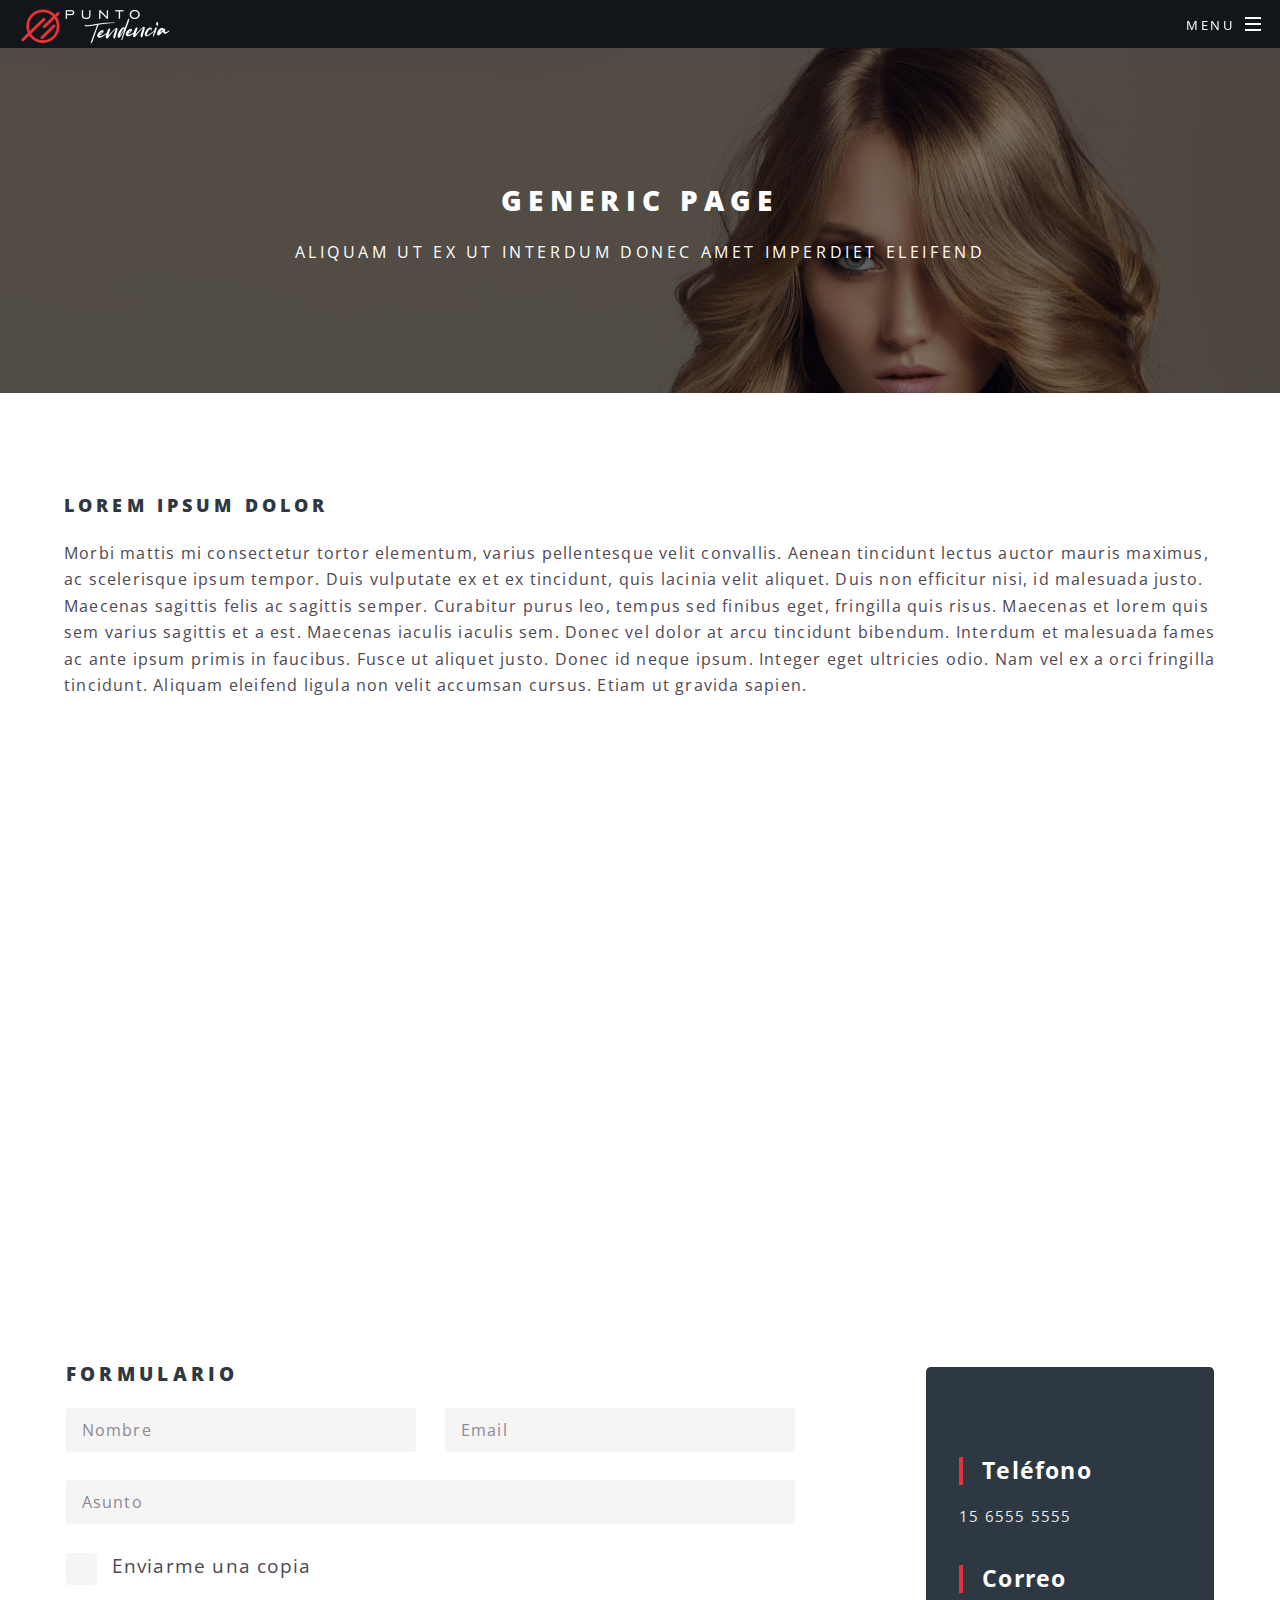
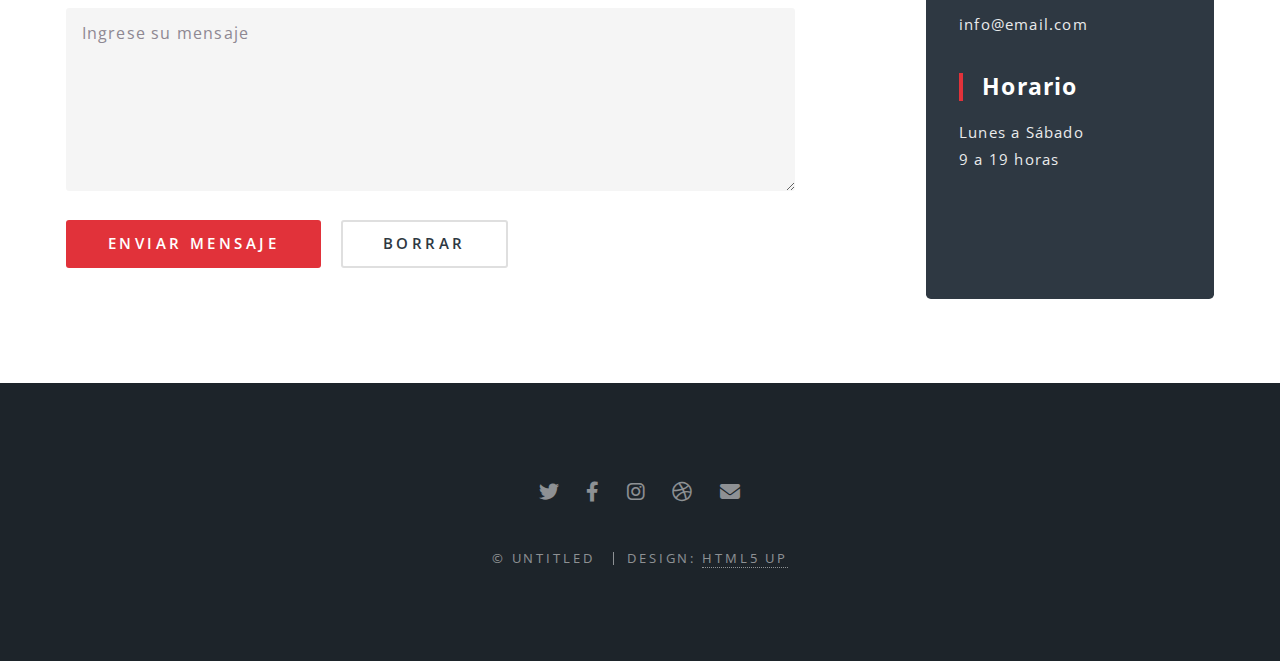
<file: about.html>
<!DOCTYPE HTML>

<html>

<head>
	<title>Punto Tendencia</title>
	<meta charset="utf-8" />
	<meta name="viewport" content="width=device-width, initial-scale=1, user-scalable=no" />
	<link rel="stylesheet" href="assets/css/main.css" />
	<noscript>
		<link rel="stylesheet" href="assets/css/noscript.css" />
	</noscript>
</head>

<body class="is-preload">

	<!-- Page Wrapper -->
	<div id="page-wrapper">

		<!-- Header -->
		<header id="header">
			<a href="index.html">
				<img src="./images/logo-puntotendencia.png" alt="nav logo">
			</a>
			<nav id="nav">
				<ul>
					<li class="special">
						<a href="#menu" class="menuToggle"><span>Menu</span></a>
						<div id="menu">
							<ul>
								<li><a href="index.html">Inicio</a></li>
								<li><a href="faq.html">FAQs</a></li>
								<li><a href="about.html">Conocenos</a></li>
							</ul>
						</div>
					</li>
				</ul>
			</nav>
		</header>

		<!-- Main -->
		<article id="main">
			<header>
				<h2>Generic Page</h2>
				<p>Aliquam ut ex ut interdum donec amet imperdiet eleifend</p>
			</header>
			<section class="wrapper style5">
				<div class="inner">

					<h3>Lorem ipsum dolor</h3>
					<p>Morbi mattis mi consectetur tortor elementum, varius pellentesque velit convallis. Aenean
						tincidunt lectus auctor mauris maximus, ac scelerisque ipsum tempor. Duis vulputate ex et ex
						tincidunt, quis lacinia velit aliquet. Duis non efficitur nisi, id malesuada justo. Maecenas
						sagittis felis ac sagittis semper. Curabitur purus leo, tempus sed finibus eget, fringilla quis
						risus. Maecenas et lorem quis sem varius sagittis et a est. Maecenas iaculis iaculis sem. Donec
						vel dolor at arcu tincidunt bibendum. Interdum et malesuada fames ac ante ipsum primis in
						faucibus. Fusce ut aliquet justo. Donec id neque ipsum. Integer eget ultricies odio. Nam vel ex
						a orci fringilla tincidunt. Aliquam eleifend ligula non velit accumsan cursus. Etiam ut gravida
						sapien.</p>

					<iframe
						src="https://www.google.com/maps/embed?pb=!1m18!1m12!1m3!1d1639.9218851614987!2d-58.389353949723!3d-34.70912024057086!2m3!1f0!2f0!3f0!3m2!1i1024!2i768!4f13.1!3m3!1m2!1s0x95bccd3b526c8e41%3A0xa4426f291d26f216!2sGral.%20Bernardo%20O&#39;Higgins%201978%2C%20B1869DCL%20Buenos%20Aires%2C%20Provincia%20de%20Buenos%20Aires!5e0!3m2!1ses!2sar!4v1651963818094!5m2!1ses!2sar"
						width="800" height="450" style="border:0;" allowfullscreen="" loading="lazy"
						referrerpolicy="no-referrer-when-downgrade"></iframe>
				</div>
			</section>

			<section class="wrapper style5" id="form">
				<div class="inner left-section">
					<h4>Formulario</h4>
					<form method="post" data-netlify="true">
						<div class="row gtr-uniform">
							<div class="col-6 col-12-xsmall">
								<input type="text" name="demo-name" id="demo-name" value="" placeholder="Nombre" />
							</div>
							<div class="col-6 col-12-xsmall">
								<input type="email" name="demo-email" id="demo-email" value="" placeholder="Email" />
							</div>
							<div class="col-12"><input type="text" name="subject" id="subject" placeholder="Asunto">
							</div>
							<div class="col-6 col-12-small">
								<input type="checkbox" id="demo-copy" name="demo-copy">
								<label for="demo-copy">Enviarme una copia</label>
							</div>
							<div class="col-12">
								<textarea name="demo-message" id="demo-message" placeholder="Ingrese su mensaje"
									rows="6"></textarea>
							</div>
							<div class="col-12">
								<ul class="actions">
									<li><input type="submit" value="Enviar Mensaje" class="primary" /></li>
									<li><input type="reset" value="Borrar" /></li>
								</ul>
							</div>
						</div>
					</form>
				</div>

				<div class="contact-right">
					<div class="info-group">
						<span class="heading">Teléfono</span>
						<a class="info" href="#">15 6555 5555</a>
					</div>
					<div class="info-group">
						<span class="heading">Correo</span>
						<a class="info" href="mailto:info@email.com">info@email.com</a>
					</div>
					<div class="info-group">
						<span class="heading">Horario</span>
						<div>
							<span class="info">Lunes a Sábado</span>
							<span class="info last">9 a 19 horas</span>
						</div>

					</div>
				</div>

			</section>
		</article>

		<!-- Footer -->
		<footer id="footer">
			<ul class="icons">
				<li><a href="#" class="icon brands fa-twitter"><span class="label">Twitter</span></a></li>
				<li><a href="#" class="icon brands fa-facebook-f"><span class="label">Facebook</span></a></li>
				<li><a href="#" class="icon brands fa-instagram"><span class="label">Instagram</span></a></li>
				<li><a href="#" class="icon brands fa-dribbble"><span class="label">Dribbble</span></a></li>
				<li><a href="#" class="icon solid fa-envelope"><span class="label">Email</span></a></li>
			</ul>
			<ul class="copyright">
				<li>&copy; Untitled</li>
				<li>Design: <a href="http://html5up.net">HTML5 UP</a></li>
			</ul>
		</footer>

	</div>

	<!-- Scripts -->
	<script src="assets/js/jquery.min.js"></script>
	<script src="assets/js/jquery.scrollex.min.js"></script>
	<script src="assets/js/jquery.scrolly.min.js"></script>
	<script src="assets/js/browser.min.js"></script>
	<script src="assets/js/breakpoints.min.js"></script>
	<script src="assets/js/util.js"></script>
	<script src="assets/js/main.js"></script>

</body>

</html>
</file>
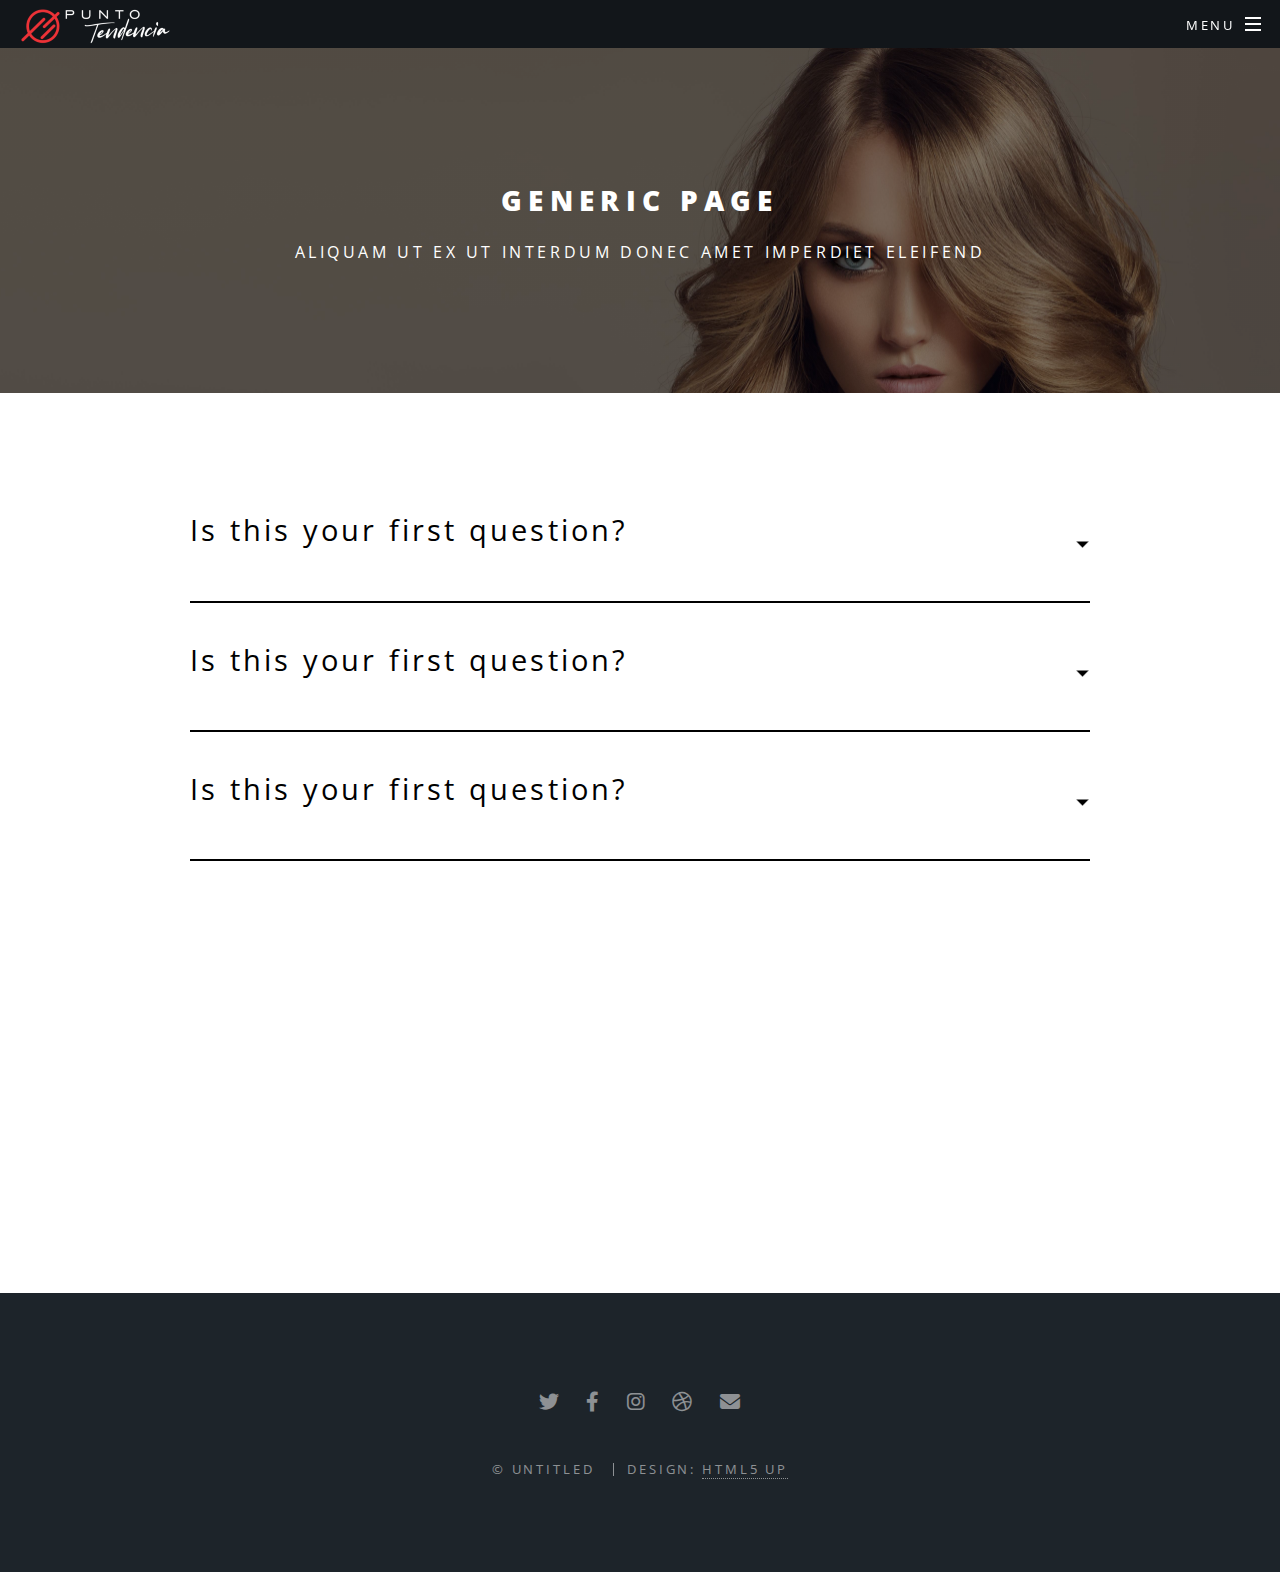
<file: faq.html>
<!DOCTYPE HTML>

<html>

<head>
	<title>Punto Tendencia</title>
	<meta charset="utf-8" />
	<meta name="viewport" content="width=device-width, initial-scale=1, user-scalable=no" />
	<link rel="stylesheet" href="assets/css/main.css" />
	<noscript>
		<link rel="stylesheet" href="assets/css/noscript.css" />
	</noscript>
</head>

<body class="is-preload">

	<!-- Page Wrapper -->
	<div id="page-wrapper">

		<!-- Header -->
		<header id="header">
			<a href="index.html">
				<img src="./images/logo-puntotendencia.png" alt="nav logo">
			</a>
			<nav id="nav">
				<ul>
					<li class="special">
						<a href="#menu" class="menuToggle"><span>Menu</span></a>
						<div id="menu">
							<ul>
								<li><a href="index.html">Inicio</a></li>
								<li><a href="faq.html">FAQs</a></li>
								<li><a href="about.html">Conocenos</a></li>
							</ul>
						</div>
					</li>
				</ul>
			</nav>
		</header>

		<!-- Main -->
		<article id="main">
			<header>
				<h2>Generic Page</h2>
				<p>Aliquam ut ex ut interdum donec amet imperdiet eleifend</p>
			</header>
			<section id="faqs-section">
				<div class="wrapper-faq">
					<!-- <h2 class="title">Preguntas frequentes</h2> -->
					<div class="faq">
						<div class="question">
							<h3>Is this your first question?</h3>

							<svg width="15" height="10" viewBox="0 0 42 25">
								<path d="M3 3L21 21L39 3" stroke="white" stroke-width="2" stroke-linecap="round" />
							</svg>
						</div>
						<div class="answer">
							<p>
								Lorem ipsum dolor sit amet, consectetur adipisicing elit. Magnam temporibus autem,
								nulla,
								adipisci
								dignissimos illum non quidem rerum praesentium maiores quam earum quisquam
								exercitationem
								quo.
							</p>
						</div>
					</div>
					<div class="faq">
						<div class="question">
							<h3>Is this your first question?</h3>

							<svg width="15" height="10" viewBox="0 0 42 25">
								<path d="M3 3L21 21L39 3" stroke="white" stroke-width="2" stroke-linecap="round" />
							</svg>
						</div>
						<div class="answer">
							<p>
								Lorem ipsum dolor sit amet, consectetur adipisicing elit. Magnam temporibus autem,
								nulla,
								adipisci
								dignissimos illum non quidem rerum praesentium maiores quam earum quisquam
								exercitationem
								quo.
							</p>
						</div>
					</div>
					<div class="faq">
						<div class="question">
							<h3>Is this your first question?</h3>

							<svg width="15" height="10" viewBox="0 0 42 25">
								<path d="M3 3L21 21L39 3" stroke="white" stroke-width="2" stroke-linecap="round" />
							</svg>
						</div>
						<div class="answer">
							<p>
								Lorem ipsum dolor sit amet, consectetur adipisicing elit. Magnam temporibus autem,
								nulla,
								adipisci
								dignissimos illum non quidem rerum praesentium maiores quam earum quisquam
								exercitationem
								quo.
							</p>
						</div>
					</div>
				</div>

			</section>
		</article>

		<!-- Footer -->
		<footer id="footer">
			<ul class="icons">
				<li><a href="#" class="icon brands fa-twitter"><span class="label">Twitter</span></a></li>
				<li><a href="#" class="icon brands fa-facebook-f"><span class="label">Facebook</span></a></li>
				<li><a href="#" class="icon brands fa-instagram"><span class="label">Instagram</span></a></li>
				<li><a href="#" class="icon brands fa-dribbble"><span class="label">Dribbble</span></a></li>
				<li><a href="#" class="icon solid fa-envelope"><span class="label">Email</span></a></li>
			</ul>
			<ul class="copyright">
				<li>&copy; Untitled</li>
				<li>Design: <a href="http://html5up.net">HTML5 UP</a></li>
			</ul>
		</footer>

	</div>

	<!-- Scripts -->
	<script src="assets/js/jquery.min.js"></script>
	<script src="assets/js/jquery.scrollex.min.js"></script>
	<script src="assets/js/jquery.scrolly.min.js"></script>
	<script src="assets/js/browser.min.js"></script>
	<script src="assets/js/breakpoints.min.js"></script>
	<script src="assets/js/util.js"></script>
	<script src="assets/js/main.js"></script>

</body>

</html>
</file>
<file: assets/css/noscript.css>
/*
	Spectral by HTML5 UP
	html5up.net | @ajlkn
	Free for personal and commercial use under the CCA 3.0 license (html5up.net/license)
*/

/* Banner */

	body.is-preload #banner h2 {
		-moz-transform: none;
		-webkit-transform: none;
		-ms-transform: none;
		transform: none;
		opacity: 1;
	}

		body.is-preload #banner h2:before, body.is-preload #banner h2:after {
			width: 100%;
		}

	body.is-preload #banner .more {
		-moz-transform: none;
		-webkit-transform: none;
		-ms-transform: none;
		transform: none;
		opacity: 1;
	}

	body.is-preload #banner:after {
		opacity: 0;
	}
</file>
<file: assets/css/main.css>
@import url(fontawesome-all.min.css);
@import url("https://fonts.googleapis.com/css?family=Open+Sans:400,400italic,600,600italic,800,800italic");

html,
body,
div,
span,
applet,
object,
iframe,
h1,
h2,
h3,
h4,
h5,
h6,
p,
blockquote,
pre,
a,
abbr,
acronym,
address,
big,
cite,
code,
del,
dfn,
em,
img,
ins,
kbd,
q,
s,
samp,
small,
strike,
strong,
sub,
sup,
tt,
var,
b,
u,
i,
center,
dl,
dt,
dd,
ol,
ul,
li,
fieldset,
form,
label,
legend,
table,
caption,
tbody,
tfoot,
thead,
tr,
th,
td,
article,
aside,
canvas,
details,
embed,
figure,
figcaption,
footer,
header,
hgroup,
menu,
nav,
output,
ruby,
section,
summary,
time,
mark,
audio,
video {
	margin: 0;
	padding: 0;
	border: 0;
	font-size: 100%;
	font: inherit;
	vertical-align: baseline;
}

article,
aside,
details,
figcaption,
figure,
footer,
header,
hgroup,
menu,
nav,
section {
	display: block;
}

body {
	line-height: 1;
}

ol,
ul {
	list-style: none;
}

blockquote,
q {
	quotes: none;
}

blockquote:before,
blockquote:after,
q:before,
q:after {
	content: '';
	content: none;
}

table {
	border-collapse: collapse;
	border-spacing: 0;
}

body {
	-webkit-text-size-adjust: none;
}

mark {
	background-color: transparent;
	color: inherit;
}

input::-moz-focus-inner {
	border: 0;
	padding: 0;
}

input,
select,
textarea {
	-moz-appearance: none;
	-webkit-appearance: none;
	-ms-appearance: none;
	appearance: none;
}

/* Basic */


:root {
	--primary-color: rgba(62, 58, 51, 0.99);
	--background-color: rgb(46, 56, 66);
	--background-secondary: rgb(75, 74, 74);
	--button-background: #e1323a;
}

@-ms-viewport {
	width: device-width;
}

html {
	box-sizing: border-box;
}

*,
*:before,
*:after {
	box-sizing: inherit;
}

body {
	background: #2e3842;
}

body.is-preload *,
body.is-preload *:before,
body.is-preload *:after {
	-moz-animation: none !important;
	-webkit-animation: none !important;
	-ms-animation: none !important;
	animation: none !important;
	-moz-transition: none !important;
	-webkit-transition: none !important;
	-ms-transition: none !important;
	transition: none !important;
}

body,
input,
select,
textarea {
	color: #fff;
	font-family: "Open Sans", Helvetica, sans-serif;
	font-size: 15pt;
	font-weight: 400;
	letter-spacing: 0.075em;
	line-height: 1.65em;
}

@media screen and (max-width: 1680px) {

	body,
	input,
	select,
	textarea {
		font-size: 13pt;
	}

}

@media screen and (max-width: 1280px) {

	body,
	input,
	select,
	textarea {
		font-size: 12pt;
	}

}

@media screen and (max-width: 736px) {

	body,
	input,
	select,
	textarea {
		font-size: 11pt;
		letter-spacing: 0.0375em;
	}

}

a {
	-moz-transition: color 0.2s ease, border-bottom-color 0.2s ease;
	-webkit-transition: color 0.2s ease, border-bottom-color 0.2s ease;
	-ms-transition: color 0.2s ease, border-bottom-color 0.2s ease;
	transition: color 0.2s ease, border-bottom-color 0.2s ease;
	border-bottom: dotted 1px;
	color: inherit;
	text-decoration: none;
}

a:hover {
	border-bottom-color: transparent;
}

strong,
b {
	color: #fff;
	font-weight: 600;
}

em,
i {
	font-style: italic;
}

p {
	margin: 0 0 2em 0;
}

h1,
h2,
h3,
h4,
h5,
h6 {
	color: #fff;
	font-weight: 800;
	letter-spacing: 0.225em;
	line-height: 1em;
	margin: 0 0 1em 0;
	text-transform: uppercase;
}

h1 a,
h2 a,
h3 a,
h4 a,
h5 a,
h6 a {
	color: inherit;
	text-decoration: none;
}

h2 {
	font-size: 1.35em;
	line-height: 1.75em;
}

@media screen and (max-width: 736px) {

	h2 {
		font-size: 1.1em;
		line-height: 1.65em;
	}

}

h3 {
	font-size: 1.15em;
	line-height: 1.75em;
}

@media screen and (max-width: 736px) {

	h3 {
		font-size: 1em;
		line-height: 1.65em;
	}

}

h4 {
	font-size: 1em;
	line-height: 1.5em;
}

h5 {
	font-size: 0.8em;
	line-height: 1.5em;
}

h6 {
	font-size: 0.7em;
	line-height: 1.5em;
}

sub {
	font-size: 0.8em;
	position: relative;
	top: 0.5em;
}

sup {
	font-size: 0.8em;
	position: relative;
	top: -0.5em;
}

hr {
	border: 0;
	border-bottom: solid 2px #fff;
	margin: 3em 0;
}

hr.major {
	margin: 4.5em 0;
}

blockquote {
	border-left: solid 4px #fff;
	font-style: italic;
	margin: 0 0 2em 0;
	padding: 0.5em 0 0.5em 2em;
}

code {
	background: rgba(144, 144, 144, 0.25);
	border-radius: 3px;
	font-family: "Courier New", monospace;
	font-size: 0.9em;
	letter-spacing: 0;
	margin: 0 0.25em;
	padding: 0.25em 0.65em;
}

pre {
	-webkit-overflow-scrolling: touch;
	font-family: "Courier New", monospace;
	font-size: 0.9em;
	margin: 0 0 2em 0;
}

pre code {
	display: block;
	line-height: 1.75em;
	padding: 1em 1.5em;
	overflow-x: auto;
}

.align-left {
	text-align: left;
}

.align-center {
	text-align: center;
}

.align-right {
	text-align: right;
}

/* Row */

.row {
	display: flex;
	flex-wrap: wrap;
	box-sizing: border-box;
	align-items: stretch;
}

.row>* {
	box-sizing: border-box;
}

.row.gtr-uniform>*> :last-child {
	margin-bottom: 0;
}

.row.aln-left {
	justify-content: flex-start;
}

.row.aln-center {
	justify-content: center;
}

.row.aln-right {
	justify-content: flex-end;
}

.row.aln-top {
	align-items: flex-start;
}

.row.aln-middle {
	align-items: center;
}

.row.aln-bottom {
	align-items: flex-end;
}

.row>.imp {
	order: -1;
}

.row>.col-1 {
	width: 8.33333%;
}

.row>.off-1 {
	margin-left: 8.33333%;
}

.row>.col-2 {
	width: 16.66667%;
}

.row>.off-2 {
	margin-left: 16.66667%;
}

.row>.col-3 {
	width: 25%;
}

.row>.off-3 {
	margin-left: 25%;
}

.row>.col-4 {
	width: 33.33333%;
}

.row>.off-4 {
	margin-left: 33.33333%;
}

.row>.col-5 {
	width: 41.66667%;
}

.row>.off-5 {
	margin-left: 41.66667%;
}

.row>.col-6 {
	width: 50%;
}

.row>.off-6 {
	margin-left: 50%;
}

.row>.col-7 {
	width: 58.33333%;
}

.row>.off-7 {
	margin-left: 58.33333%;
}

.row>.col-8 {
	width: 66.66667%;
}

.row>.off-8 {
	margin-left: 66.66667%;
}

.row>.col-9 {
	width: 75%;
}

.row>.off-9 {
	margin-left: 75%;
}

.row>.col-10 {
	width: 83.33333%;
}

.row>.off-10 {
	margin-left: 83.33333%;
}

.row>.col-11 {
	width: 91.66667%;
}

.row>.off-11 {
	margin-left: 91.66667%;
}

.row>.col-12 {
	width: 100%;
}

.row>.off-12 {
	margin-left: 100%;
}

.row.gtr-0 {
	margin-top: 0;
	margin-left: 0em;
}

.row.gtr-0>* {
	padding: 0 0 0 0em;
}

.row.gtr-0.gtr-uniform {
	margin-top: 0em;
}

.row.gtr-0.gtr-uniform>* {
	padding-top: 0em;
}

.row.gtr-25 {
	margin-top: 0;
	margin-left: -0.375em;
}

.row.gtr-25>* {
	padding: 0 0 0 0.375em;
}

.row.gtr-25.gtr-uniform {
	margin-top: -0.375em;
}

.row.gtr-25.gtr-uniform>* {
	padding-top: 0.375em;
}

.row.gtr-50 {
	margin-top: 0;
	margin-left: -0.75em;
}

.row.gtr-50>* {
	padding: 0 0 0 0.75em;
}

.row.gtr-50.gtr-uniform {
	margin-top: -0.75em;
}

.row.gtr-50.gtr-uniform>* {
	padding-top: 0.75em;
}

.row {
	margin-top: 0;
	margin-left: -1.5em;
}

.row>* {
	padding: 0 0 0 1.5em;
}

.row.gtr-uniform {
	margin-top: -1.5em;
}

.row.gtr-uniform>* {
	padding-top: 1.5em;
}

.row.gtr-150 {
	margin-top: 0;
	margin-left: -2.25em;
}

.row.gtr-150>* {
	padding: 0 0 0 2.25em;
}

.row.gtr-150.gtr-uniform {
	margin-top: -2.25em;
}

.row.gtr-150.gtr-uniform>* {
	padding-top: 2.25em;
}

.row.gtr-200 {
	margin-top: 0;
	margin-left: -3em;
}

.row.gtr-200>* {
	padding: 0 0 0 3em;
}

.row.gtr-200.gtr-uniform {
	margin-top: -3em;
}

.row.gtr-200.gtr-uniform>* {
	padding-top: 3em;
}

@media screen and (max-width: 1680px) {

	.row {
		display: flex;
		flex-wrap: wrap;
		box-sizing: border-box;
		align-items: stretch;
	}

	.row>* {
		box-sizing: border-box;
	}

	.row.gtr-uniform>*> :last-child {
		margin-bottom: 0;
	}

	.row.aln-left {
		justify-content: flex-start;
	}

	.row.aln-center {
		justify-content: center;
	}

	.row.aln-right {
		justify-content: flex-end;
	}

	.row.aln-top {
		align-items: flex-start;
	}

	.row.aln-middle {
		align-items: center;
	}

	.row.aln-bottom {
		align-items: flex-end;
	}

	.row>.imp-xlarge {
		order: -1;
	}

	.row>.col-1-xlarge {
		width: 8.33333%;
	}

	.row>.off-1-xlarge {
		margin-left: 8.33333%;
	}

	.row>.col-2-xlarge {
		width: 16.66667%;
	}

	.row>.off-2-xlarge {
		margin-left: 16.66667%;
	}

	.row>.col-3-xlarge {
		width: 25%;
	}

	.row>.off-3-xlarge {
		margin-left: 25%;
	}

	.row>.col-4-xlarge {
		width: 33.33333%;
	}

	.row>.off-4-xlarge {
		margin-left: 33.33333%;
	}

	.row>.col-5-xlarge {
		width: 41.66667%;
	}

	.row>.off-5-xlarge {
		margin-left: 41.66667%;
	}

	.row>.col-6-xlarge {
		width: 50%;
	}

	.row>.off-6-xlarge {
		margin-left: 50%;
	}

	.row>.col-7-xlarge {
		width: 58.33333%;
	}

	.row>.off-7-xlarge {
		margin-left: 58.33333%;
	}

	.row>.col-8-xlarge {
		width: 66.66667%;
	}

	.row>.off-8-xlarge {
		margin-left: 66.66667%;
	}

	.row>.col-9-xlarge {
		width: 75%;
	}

	.row>.off-9-xlarge {
		margin-left: 75%;
	}

	.row>.col-10-xlarge {
		width: 83.33333%;
	}

	.row>.off-10-xlarge {
		margin-left: 83.33333%;
	}

	.row>.col-11-xlarge {
		width: 91.66667%;
	}

	.row>.off-11-xlarge {
		margin-left: 91.66667%;
	}

	.row>.col-12-xlarge {
		width: 100%;
	}

	.row>.off-12-xlarge {
		margin-left: 100%;
	}

	.row.gtr-0 {
		margin-top: 0;
		margin-left: 0em;
	}

	.row.gtr-0>* {
		padding: 0 0 0 0em;
	}

	.row.gtr-0.gtr-uniform {
		margin-top: 0em;
	}

	.row.gtr-0.gtr-uniform>* {
		padding-top: 0em;
	}

	.row.gtr-25 {
		margin-top: 0;
		margin-left: -0.375em;
	}

	.row.gtr-25>* {
		padding: 0 0 0 0.375em;
	}

	.row.gtr-25.gtr-uniform {
		margin-top: -0.375em;
	}

	.row.gtr-25.gtr-uniform>* {
		padding-top: 0.375em;
	}

	.row.gtr-50 {
		margin-top: 0;
		margin-left: -0.75em;
	}

	.row.gtr-50>* {
		padding: 0 0 0 0.75em;
	}

	.row.gtr-50.gtr-uniform {
		margin-top: -0.75em;
	}

	.row.gtr-50.gtr-uniform>* {
		padding-top: 0.75em;
	}

	.row {
		margin-top: 0;
		margin-left: -1.5em;
	}

	.row>* {
		padding: 0 0 0 1.5em;
	}

	.row.gtr-uniform {
		margin-top: -1.5em;
	}

	.row.gtr-uniform>* {
		padding-top: 1.5em;
	}

	.row.gtr-150 {
		margin-top: 0;
		margin-left: -2.25em;
	}

	.row.gtr-150>* {
		padding: 0 0 0 2.25em;
	}

	.row.gtr-150.gtr-uniform {
		margin-top: -2.25em;
	}

	.row.gtr-150.gtr-uniform>* {
		padding-top: 2.25em;
	}

	.row.gtr-200 {
		margin-top: 0;
		margin-left: -3em;
	}

	.row.gtr-200>* {
		padding: 0 0 0 3em;
	}

	.row.gtr-200.gtr-uniform {
		margin-top: -3em;
	}

	.row.gtr-200.gtr-uniform>* {
		padding-top: 3em;
	}

}

@media screen and (max-width: 1280px) {

	.row {
		display: flex;
		flex-wrap: wrap;
		box-sizing: border-box;
		align-items: stretch;
	}

	.row>* {
		box-sizing: border-box;
	}

	.row.gtr-uniform>*> :last-child {
		margin-bottom: 0;
	}

	.row.aln-left {
		justify-content: flex-start;
	}

	.row.aln-center {
		justify-content: center;
	}

	.row.aln-right {
		justify-content: flex-end;
	}

	.row.aln-top {
		align-items: flex-start;
	}

	.row.aln-middle {
		align-items: center;
	}

	.row.aln-bottom {
		align-items: flex-end;
	}

	.row>.imp-large {
		order: -1;
	}

	.row>.col-1-large {
		width: 8.33333%;
	}

	.row>.off-1-large {
		margin-left: 8.33333%;
	}

	.row>.col-2-large {
		width: 16.66667%;
	}

	.row>.off-2-large {
		margin-left: 16.66667%;
	}

	.row>.col-3-large {
		width: 25%;
	}

	.row>.off-3-large {
		margin-left: 25%;
	}

	.row>.col-4-large {
		width: 33.33333%;
	}

	.row>.off-4-large {
		margin-left: 33.33333%;
	}

	.row>.col-5-large {
		width: 41.66667%;
	}

	.row>.off-5-large {
		margin-left: 41.66667%;
	}

	.row>.col-6-large {
		width: 50%;
	}

	.row>.off-6-large {
		margin-left: 50%;
	}

	.row>.col-7-large {
		width: 58.33333%;
	}

	.row>.off-7-large {
		margin-left: 58.33333%;
	}

	.row>.col-8-large {
		width: 66.66667%;
	}

	.row>.off-8-large {
		margin-left: 66.66667%;
	}

	.row>.col-9-large {
		width: 75%;
	}

	.row>.off-9-large {
		margin-left: 75%;
	}

	.row>.col-10-large {
		width: 83.33333%;
	}

	.row>.off-10-large {
		margin-left: 83.33333%;
	}

	.row>.col-11-large {
		width: 91.66667%;
	}

	.row>.off-11-large {
		margin-left: 91.66667%;
	}

	.row>.col-12-large {
		width: 100%;
	}

	.row>.off-12-large {
		margin-left: 100%;
	}

	.row.gtr-0 {
		margin-top: 0;
		margin-left: 0em;
	}

	.row.gtr-0>* {
		padding: 0 0 0 0em;
	}

	.row.gtr-0.gtr-uniform {
		margin-top: 0em;
	}

	.row.gtr-0.gtr-uniform>* {
		padding-top: 0em;
	}

	.row.gtr-25 {
		margin-top: 0;
		margin-left: -0.375em;
	}

	.row.gtr-25>* {
		padding: 0 0 0 0.375em;
	}

	.row.gtr-25.gtr-uniform {
		margin-top: -0.375em;
	}

	.row.gtr-25.gtr-uniform>* {
		padding-top: 0.375em;
	}

	.row.gtr-50 {
		margin-top: 0;
		margin-left: -0.75em;
	}

	.row.gtr-50>* {
		padding: 0 0 0 0.75em;
	}

	.row.gtr-50.gtr-uniform {
		margin-top: -0.75em;
	}

	.row.gtr-50.gtr-uniform>* {
		padding-top: 0.75em;
	}

	.row {
		margin-top: 0;
		margin-left: -1.5em;
	}

	.row>* {
		padding: 0 0 0 1.5em;
	}

	.row.gtr-uniform {
		margin-top: -1.5em;
	}

	.row.gtr-uniform>* {
		padding-top: 1.5em;
	}

	.row.gtr-150 {
		margin-top: 0;
		margin-left: -2.25em;
	}

	.row.gtr-150>* {
		padding: 0 0 0 2.25em;
	}

	.row.gtr-150.gtr-uniform {
		margin-top: -2.25em;
	}

	.row.gtr-150.gtr-uniform>* {
		padding-top: 2.25em;
	}

	.row.gtr-200 {
		margin-top: 0;
		margin-left: -3em;
	}

	.row.gtr-200>* {
		padding: 0 0 0 3em;
	}

	.row.gtr-200.gtr-uniform {
		margin-top: -3em;
	}

	.row.gtr-200.gtr-uniform>* {
		padding-top: 3em;
	}

}

@media screen and (max-width: 980px) {

	.row {
		display: flex;
		flex-wrap: wrap;
		box-sizing: border-box;
		align-items: stretch;
	}

	.row>* {
		box-sizing: border-box;
	}

	.row.gtr-uniform>*> :last-child {
		margin-bottom: 0;
	}

	.row.aln-left {
		justify-content: flex-start;
	}

	.row.aln-center {
		justify-content: center;
	}

	.row.aln-right {
		justify-content: flex-end;
	}

	.row.aln-top {
		align-items: flex-start;
	}

	.row.aln-middle {
		align-items: center;
	}

	.row.aln-bottom {
		align-items: flex-end;
	}

	.row>.imp-medium {
		order: -1;
	}

	.row>.col-1-medium {
		width: 8.33333%;
	}

	.row>.off-1-medium {
		margin-left: 8.33333%;
	}

	.row>.col-2-medium {
		width: 16.66667%;
	}

	.row>.off-2-medium {
		margin-left: 16.66667%;
	}

	.row>.col-3-medium {
		width: 25%;
	}

	.row>.off-3-medium {
		margin-left: 25%;
	}

	.row>.col-4-medium {
		width: 33.33333%;
	}

	.row>.off-4-medium {
		margin-left: 33.33333%;
	}

	.row>.col-5-medium {
		width: 41.66667%;
	}

	.row>.off-5-medium {
		margin-left: 41.66667%;
	}

	.row>.col-6-medium {
		width: 50%;
	}

	.row>.off-6-medium {
		margin-left: 50%;
	}

	.row>.col-7-medium {
		width: 58.33333%;
	}

	.row>.off-7-medium {
		margin-left: 58.33333%;
	}

	.row>.col-8-medium {
		width: 66.66667%;
	}

	.row>.off-8-medium {
		margin-left: 66.66667%;
	}

	.row>.col-9-medium {
		width: 75%;
	}

	.row>.off-9-medium {
		margin-left: 75%;
	}

	.row>.col-10-medium {
		width: 83.33333%;
	}

	.row>.off-10-medium {
		margin-left: 83.33333%;
	}

	.row>.col-11-medium {
		width: 91.66667%;
	}

	.row>.off-11-medium {
		margin-left: 91.66667%;
	}

	.row>.col-12-medium {
		width: 100%;
	}

	.row>.off-12-medium {
		margin-left: 100%;
	}

	.row.gtr-0 {
		margin-top: 0;
		margin-left: 0em;
	}

	.row.gtr-0>* {
		padding: 0 0 0 0em;
	}

	.row.gtr-0.gtr-uniform {
		margin-top: 0em;
	}

	.row.gtr-0.gtr-uniform>* {
		padding-top: 0em;
	}

	.row.gtr-25 {
		margin-top: 0;
		margin-left: -0.375em;
	}

	.row.gtr-25>* {
		padding: 0 0 0 0.375em;
	}

	.row.gtr-25.gtr-uniform {
		margin-top: -0.375em;
	}

	.row.gtr-25.gtr-uniform>* {
		padding-top: 0.375em;
	}

	.row.gtr-50 {
		margin-top: 0;
		margin-left: -0.75em;
	}

	.row.gtr-50>* {
		padding: 0 0 0 0.75em;
	}

	.row.gtr-50.gtr-uniform {
		margin-top: -0.75em;
	}

	.row.gtr-50.gtr-uniform>* {
		padding-top: 0.75em;
	}

	.row {
		margin-top: 0;
		margin-left: -1.5em;
	}

	.row>* {
		padding: 0 0 0 1.5em;
	}

	.row.gtr-uniform {
		margin-top: -1.5em;
	}

	.row.gtr-uniform>* {
		padding-top: 1.5em;
	}

	.row.gtr-150 {
		margin-top: 0;
		margin-left: -2.25em;
	}

	.row.gtr-150>* {
		padding: 0 0 0 2.25em;
	}

	.row.gtr-150.gtr-uniform {
		margin-top: -2.25em;
	}

	.row.gtr-150.gtr-uniform>* {
		padding-top: 2.25em;
	}

	.row.gtr-200 {
		margin-top: 0;
		margin-left: -3em;
	}

	.row.gtr-200>* {
		padding: 0 0 0 3em;
	}

	.row.gtr-200.gtr-uniform {
		margin-top: -3em;
	}

	.row.gtr-200.gtr-uniform>* {
		padding-top: 3em;
	}

}

@media screen and (max-width: 736px) {

	.row {
		display: flex;
		flex-wrap: wrap;
		box-sizing: border-box;
		align-items: stretch;
	}

	.row>* {
		box-sizing: border-box;
	}

	.row.gtr-uniform>*> :last-child {
		margin-bottom: 0;
	}

	.row.aln-left {
		justify-content: flex-start;
	}

	.row.aln-center {
		justify-content: center;
	}

	.row.aln-right {
		justify-content: flex-end;
	}

	.row.aln-top {
		align-items: flex-start;
	}

	.row.aln-middle {
		align-items: center;
	}

	.row.aln-bottom {
		align-items: flex-end;
	}

	.row>.imp-small {
		order: -1;
	}

	.row>.col-1-small {
		width: 8.33333%;
	}

	.row>.off-1-small {
		margin-left: 8.33333%;
	}

	.row>.col-2-small {
		width: 16.66667%;
	}

	.row>.off-2-small {
		margin-left: 16.66667%;
	}

	.row>.col-3-small {
		width: 25%;
	}

	.row>.off-3-small {
		margin-left: 25%;
	}

	.row>.col-4-small {
		width: 33.33333%;
	}

	.row>.off-4-small {
		margin-left: 33.33333%;
	}

	.row>.col-5-small {
		width: 41.66667%;
	}

	.row>.off-5-small {
		margin-left: 41.66667%;
	}

	.row>.col-6-small {
		width: 50%;
	}

	.row>.off-6-small {
		margin-left: 50%;
	}

	.row>.col-7-small {
		width: 58.33333%;
	}

	.row>.off-7-small {
		margin-left: 58.33333%;
	}

	.row>.col-8-small {
		width: 66.66667%;
	}

	.row>.off-8-small {
		margin-left: 66.66667%;
	}

	.row>.col-9-small {
		width: 75%;
	}

	.row>.off-9-small {
		margin-left: 75%;
	}

	.row>.col-10-small {
		width: 83.33333%;
	}

	.row>.off-10-small {
		margin-left: 83.33333%;
	}

	.row>.col-11-small {
		width: 91.66667%;
	}

	.row>.off-11-small {
		margin-left: 91.66667%;
	}

	.row>.col-12-small {
		width: 100%;
	}

	.row>.off-12-small {
		margin-left: 100%;
	}

	.row.gtr-0 {
		margin-top: 0;
		margin-left: 0em;
	}

	.row.gtr-0>* {
		padding: 0 0 0 0em;
	}

	.row.gtr-0.gtr-uniform {
		margin-top: 0em;
	}

	.row.gtr-0.gtr-uniform>* {
		padding-top: 0em;
	}

	.row.gtr-25 {
		margin-top: 0;
		margin-left: -0.375em;
	}

	.row.gtr-25>* {
		padding: 0 0 0 0.375em;
	}

	.row.gtr-25.gtr-uniform {
		margin-top: -0.375em;
	}

	.row.gtr-25.gtr-uniform>* {
		padding-top: 0.375em;
	}

	.row.gtr-50 {
		margin-top: 0;
		margin-left: -0.75em;
	}

	.row.gtr-50>* {
		padding: 0 0 0 0.75em;
	}

	.row.gtr-50.gtr-uniform {
		margin-top: -0.75em;
	}

	.row.gtr-50.gtr-uniform>* {
		padding-top: 0.75em;
	}

	.row {
		margin-top: 0;
		margin-left: -1.5em;
	}

	.row>* {
		padding: 0 0 0 1.5em;
	}

	.row.gtr-uniform {
		margin-top: -1.5em;
	}

	.row.gtr-uniform>* {
		padding-top: 1.5em;
	}

	.row.gtr-150 {
		margin-top: 0;
		margin-left: -2.25em;
	}

	.row.gtr-150>* {
		padding: 0 0 0 2.25em;
	}

	.row.gtr-150.gtr-uniform {
		margin-top: -2.25em;
	}

	.row.gtr-150.gtr-uniform>* {
		padding-top: 2.25em;
	}

	.row.gtr-200 {
		margin-top: 0;
		margin-left: -3em;
	}

	.row.gtr-200>* {
		padding: 0 0 0 3em;
	}

	.row.gtr-200.gtr-uniform {
		margin-top: -3em;
	}

	.row.gtr-200.gtr-uniform>* {
		padding-top: 3em;
	}

}

@media screen and (max-width: 480px) {

	.row {
		display: flex;
		flex-wrap: wrap;
		box-sizing: border-box;
		align-items: stretch;
	}

	.row>* {
		box-sizing: border-box;
	}

	.row.gtr-uniform>*> :last-child {
		margin-bottom: 0;
	}

	.row.aln-left {
		justify-content: flex-start;
	}

	.row.aln-center {
		justify-content: center;
	}

	.row.aln-right {
		justify-content: flex-end;
	}

	.row.aln-top {
		align-items: flex-start;
	}

	.row.aln-middle {
		align-items: center;
	}

	.row.aln-bottom {
		align-items: flex-end;
	}

	.row>.imp-xsmall {
		order: -1;
	}

	.row>.col-1-xsmall {
		width: 8.33333%;
	}

	.row>.off-1-xsmall {
		margin-left: 8.33333%;
	}

	.row>.col-2-xsmall {
		width: 16.66667%;
	}

	.row>.off-2-xsmall {
		margin-left: 16.66667%;
	}

	.row>.col-3-xsmall {
		width: 25%;
	}

	.row>.off-3-xsmall {
		margin-left: 25%;
	}

	.row>.col-4-xsmall {
		width: 33.33333%;
	}

	.row>.off-4-xsmall {
		margin-left: 33.33333%;
	}

	.row>.col-5-xsmall {
		width: 41.66667%;
	}

	.row>.off-5-xsmall {
		margin-left: 41.66667%;
	}

	.row>.col-6-xsmall {
		width: 50%;
	}

	.row>.off-6-xsmall {
		margin-left: 50%;
	}

	.row>.col-7-xsmall {
		width: 58.33333%;
	}

	.row>.off-7-xsmall {
		margin-left: 58.33333%;
	}

	.row>.col-8-xsmall {
		width: 66.66667%;
	}

	.row>.off-8-xsmall {
		margin-left: 66.66667%;
	}

	.row>.col-9-xsmall {
		width: 75%;
	}

	.row>.off-9-xsmall {
		margin-left: 75%;
	}

	.row>.col-10-xsmall {
		width: 83.33333%;
	}

	.row>.off-10-xsmall {
		margin-left: 83.33333%;
	}

	.row>.col-11-xsmall {
		width: 91.66667%;
	}

	.row>.off-11-xsmall {
		margin-left: 91.66667%;
	}

	.row>.col-12-xsmall {
		width: 100%;
	}

	.row>.off-12-xsmall {
		margin-left: 100%;
	}

	.row.gtr-0 {
		margin-top: 0;
		margin-left: 0em;
	}

	.row.gtr-0>* {
		padding: 0 0 0 0em;
	}

	.row.gtr-0.gtr-uniform {
		margin-top: 0em;
	}

	.row.gtr-0.gtr-uniform>* {
		padding-top: 0em;
	}

	.row.gtr-25 {
		margin-top: 0;
		margin-left: -0.375em;
	}

	.row.gtr-25>* {
		padding: 0 0 0 0.375em;
	}

	.row.gtr-25.gtr-uniform {
		margin-top: -0.375em;
	}

	.row.gtr-25.gtr-uniform>* {
		padding-top: 0.375em;
	}

	.row.gtr-50 {
		margin-top: 0;
		margin-left: -0.75em;
	}

	.row.gtr-50>* {
		padding: 0 0 0 0.75em;
	}

	.row.gtr-50.gtr-uniform {
		margin-top: -0.75em;
	}

	.row.gtr-50.gtr-uniform>* {
		padding-top: 0.75em;
	}

	.row {
		margin-top: 0;
		margin-left: -1.5em;
	}

	.row>* {
		padding: 0 0 0 1.5em;
	}

	.row.gtr-uniform {
		margin-top: -1.5em;
	}

	.row.gtr-uniform>* {
		padding-top: 1.5em;
	}

	.row.gtr-150 {
		margin-top: 0;
		margin-left: -2.25em;
	}

	.row.gtr-150>* {
		padding: 0 0 0 2.25em;
	}

	.row.gtr-150.gtr-uniform {
		margin-top: -2.25em;
	}

	.row.gtr-150.gtr-uniform>* {
		padding-top: 2.25em;
	}

	.row.gtr-200 {
		margin-top: 0;
		margin-left: -3em;
	}

	.row.gtr-200>* {
		padding: 0 0 0 3em;
	}

	.row.gtr-200.gtr-uniform {
		margin-top: -3em;
	}

	.row.gtr-200.gtr-uniform>* {
		padding-top: 3em;
	}

}

/* Section/Article */

section.special,
article.special {
	text-align: center;
}

header p {
	color: rgba(255, 255, 255, 0.5);
	position: relative;
	top: -0.25em;
}

header h3+p {
	font-size: 1.1em;
}

header h4+p,
header h5+p,
header h6+p {
	font-size: 0.9em;
}

header.major {
	margin: 0 0 3.5em 0;
}

header.major h2,
header.major h3,
header.major h4,
header.major h5,
header.major h6 {
	border-bottom: solid 2px #fff;
	display: inline-block;
	padding-bottom: 1em;
	position: relative;
}

header.major h2:after,
header.major h3:after,
header.major h4:after,
header.major h5:after,
header.major h6:after {
	content: '';
	display: block;
	height: 1px;
}

header.major p {
	color: #fff;
	top: 0;
}

@media screen and (max-width: 736px) {

	header.major {
		margin: 0 0 2em 0;
	}

}

@media screen and (max-width: 980px) {

	header br {
		display: none;
	}

}

/* Form */

form {
	margin: 0 0 2em 0;
}

label {
	color: #fff;
	display: block;
	font-size: 0.9em;
	font-weight: 600;
	margin: 0 0 1em 0;
}

input[type="text"],
input[type="password"],
input[type="email"],
select,
textarea {
	-moz-appearance: none;
	-webkit-appearance: none;
	-ms-appearance: none;
	appearance: none;
	background-color: rgba(144, 144, 144, 0.25);
	border-radius: 3px;
	border: none;
	color: inherit;
	display: block;
	outline: 0;
	padding: 0 1em;
	text-decoration: none;
	width: 100%;
}

input[type="text"]:invalid,
input[type="password"]:invalid,
input[type="email"]:invalid,
select:invalid,
textarea:invalid {
	box-shadow: none;
}

input[type="text"]:focus,
input[type="password"]:focus,
input[type="email"]:focus,
select:focus,
textarea:focus {
	box-shadow: 0 0 0 2px var(--button-background);
}

select {
	background-size: 1.25em;
	background-repeat: no-repeat;
	background-position: calc(100% - 1em) center;
	height: 2.75em;
	padding-right: 2.75em;
	text-overflow: ellipsis;
}

select:focus::-ms-value {
	background-color: transparent;
}

select::-ms-expand {
	display: none;
}

input[type="text"],
input[type="password"],
input[type="email"],
select {
	height: 2.75em;
}

textarea {
	padding: 0.75em 1em;
}

input[type="checkbox"],
input[type="radio"] {
	-moz-appearance: none;
	-webkit-appearance: none;
	-ms-appearance: none;
	appearance: none;
	display: block;
	float: left;
	margin-right: -2em;
	opacity: 0;
	width: 1em;
	z-index: -1;
}

input[type="checkbox"]+label,
input[type="radio"]+label {
	text-decoration: none;
	color: #fff;
	cursor: pointer;
	display: inline-block;
	font-size: 1em;
	font-weight: 400;
	padding-left: 2.4em;
	padding-right: 0.75em;
	position: relative;
}

input[type="checkbox"]+label:before,
input[type="radio"]+label:before {
	-moz-osx-font-smoothing: grayscale;
	-webkit-font-smoothing: antialiased;
	display: inline-block;
	font-style: normal;
	font-variant: normal;
	text-rendering: auto;
	line-height: 1;
	text-transform: none !important;
	font-family: 'Font Awesome 5 Free';
	font-weight: 900;
}

input[type="checkbox"]+label:before,
input[type="radio"]+label:before {
	background: rgba(144, 144, 144, 0.25);
	border-radius: 3px;
	content: '';
	display: inline-block;
	font-size: 0.8em;
	height: 2.0625em;
	left: 0;
	line-height: 2.0625em;
	position: absolute;
	text-align: center;
	top: 0;
	width: 2.0625em;
}

input[type="checkbox"]:checked+label:before,
input[type="radio"]:checked+label:before {
	background: #2e3842;
	color: #fff;
	content: '\f00c';
}

input[type="checkbox"]:focus+label:before,
input[type="radio"]:focus+label:before {
	box-shadow: 0 0 0 2px var(--button-background);
}

input[type="checkbox"]+label:before {
	border-radius: 3px;
}

input[type="radio"]+label:before {
	border-radius: 100%;
}

::-webkit-input-placeholder {
	color: rgba(255, 255, 255, 0.5) !important;
	opacity: 1.0;
}

:-moz-placeholder {
	color: rgba(255, 255, 255, 0.5) !important;
	opacity: 1.0;
}

::-moz-placeholder {
	color: rgba(255, 255, 255, 0.5) !important;
	opacity: 1.0;
}

:-ms-input-placeholder {
	color: rgba(255, 255, 255, 0.5) !important;
	opacity: 1.0;
}

/* Box */

.box {
	border-radius: 3px;
	border: solid 2px #fff;
	margin-bottom: 2em;
	padding: 1.5em;
}

.box> :last-child,
.box> :last-child> :last-child,
.box> :last-child> :last-child> :last-child {
	margin-bottom: 0;
}

.box.alt {
	border: 0;
	border-radius: 0;
	padding: 0;
}

/* Icon */

.icon {
	text-decoration: none;
	border-bottom: none;
	position: relative;
}

.icon:before {
	-moz-osx-font-smoothing: grayscale;
	-webkit-font-smoothing: antialiased;
	display: inline-block;
	font-style: normal;
	font-variant: normal;
	text-rendering: auto;
	line-height: 1;
	text-transform: none !important;
	font-family: 'Font Awesome 5 Free';
	font-weight: 400;
}

.icon>.label {
	display: none;
}

.icon:before {
	line-height: inherit;
}

.icon.solid:before {
	font-weight: 900;
}

.icon.brands:before {
	font-family: 'Font Awesome 5 Brands';
}

.icon.major {
	-moz-transform: rotate(-45deg);
	-webkit-transform: rotate(-45deg);
	-ms-transform: rotate(-45deg);
	transform: rotate(-45deg);
	border-radius: 3px;
	border: solid 2px #fff;
	display: inline-block;
	font-size: 1.35em;
	height: calc(3em + 2px);
	line-height: 3em;
	text-align: center;
	width: calc(3em + 2px);
}

.icon.major:before {
	-moz-transform: rotate(45deg);
	-webkit-transform: rotate(45deg);
	-ms-transform: rotate(45deg);
	transform: rotate(45deg);
	display: inline-block;
	font-size: 1.5em;
}

@media screen and (max-width: 736px) {

	.icon.major {
		font-size: 1em;
	}

}

.icon.style1 {
	color: #00ffcc;
}

.icon.style2 {
	color: #00f0ff;
}

.icon.style3 {
	color: #76ddff;
}

/* Image */

.image {
	border-radius: 3px;
	border: 0;
	display: inline-block;
	position: relative;
}

.image img {
	border-radius: 3px;
	display: block;
}

.image.left {
	float: left;
	margin: 0 2em 2em 0;
	top: 0.25em;
}

.image.right {
	float: right;
	margin: 0 0 2em 2em;
	top: 0.25em;
}

.image.left,
.image.right {
	max-width: 40%;
}

.image.left img,
.image.right img {
	width: 100%;
}

.image.fit {
	display: block;
	margin: 0 0 2em 0;
	width: 100%;
}

.image.fit img {
	width: 100%;
}

/* List */

ol {
	list-style: decimal;
	margin: 0 0 2em 0;
	padding-left: 1.25em;
}

ol li {
	padding-left: 0.25em;
}

ul {
	list-style: disc;
	margin: 0 0 2em 0;
	padding-left: 1em;
}

ul li {
	padding-left: 0.5em;
}

ul.alt {
	list-style: none;
	padding-left: 0;
}

ul.alt li {
	border-top: solid 1px #fff;
	padding: 0.5em 0;
}

ul.alt li:first-child {
	border-top: 0;
	padding-top: 0;
}

dl {
	margin: 0 0 2em 0;
}

/* Actions */

ul.actions {
	display: -moz-flex;
	display: -webkit-flex;
	display: -ms-flex;
	display: flex;
	cursor: default;
	list-style: none;
	margin-left: -1em;
	padding-left: 0;
}

ul.actions li {
	padding: 0 0 0 1em;
	vertical-align: middle;
}

ul.actions.special {
	-moz-justify-content: center;
	-webkit-justify-content: center;
	-ms-justify-content: center;
	justify-content: center;
	width: 100%;
	margin-left: 0;
}

ul.actions.special li:first-child {
	padding-left: 0;
}

ul.actions.stacked {
	-moz-flex-direction: column;
	-webkit-flex-direction: column;
	-ms-flex-direction: column;
	flex-direction: column;
	margin-left: 0;
}

ul.actions.stacked li {
	padding: 1em 0 0 0;
}

ul.actions.stacked li:first-child {
	padding-top: 0;
}

ul.actions.fit {
	width: calc(100% + 1em);
}

ul.actions.fit li {
	-moz-flex-grow: 1;
	-webkit-flex-grow: 1;
	-ms-flex-grow: 1;
	flex-grow: 1;
	-moz-flex-shrink: 1;
	-webkit-flex-shrink: 1;
	-ms-flex-shrink: 1;
	flex-shrink: 1;
	width: 100%;
}

ul.actions.fit li>* {
	width: 100%;
}

ul.actions.fit.stacked {
	width: 100%;
}

@media screen and (max-width: 480px) {

	ul.actions:not(.fixed) {
		-moz-flex-direction: column;
		-webkit-flex-direction: column;
		-ms-flex-direction: column;
		flex-direction: column;
		margin-left: 0;
		width: 100% !important;
	}

	ul.actions:not(.fixed) li {
		-moz-flex-grow: 1;
		-webkit-flex-grow: 1;
		-ms-flex-grow: 1;
		flex-grow: 1;
		-moz-flex-shrink: 1;
		-webkit-flex-shrink: 1;
		-ms-flex-shrink: 1;
		flex-shrink: 1;
		padding: 1em 0 0 0;
		text-align: center;
		width: 100%;
	}

	ul.actions:not(.fixed) li>* {
		width: 100%;
	}

	ul.actions:not(.fixed) li:first-child {
		padding-top: 0;
	}

	ul.actions:not(.fixed) li input[type="submit"],
	ul.actions:not(.fixed) li input[type="reset"],
	ul.actions:not(.fixed) li input[type="button"],
	ul.actions:not(.fixed) li button,
	ul.actions:not(.fixed) li .button {
		width: 100%;
	}

	ul.actions:not(.fixed) li input[type="submit"].icon:before,
	ul.actions:not(.fixed) li input[type="reset"].icon:before,
	ul.actions:not(.fixed) li input[type="button"].icon:before,
	ul.actions:not(.fixed) li button.icon:before,
	ul.actions:not(.fixed) li .button.icon:before {
		margin-left: -0.5em;
	}

}

/* Icons */

ul.icons {
	cursor: default;
	list-style: none;
	padding-left: 0;
}

ul.icons li {
	display: inline-block;
	padding: 0 1em 0 0;
}

ul.icons li:last-child {
	padding-right: 0 !important;
}

ul.icons.major {
	padding: 1em 0;
}

ul.icons.major li {
	padding-right: 3.5em;
}

@media screen and (max-width: 736px) {

	ul.icons.major li {
		padding: 0 1em !important;
	}

}

/* Table */

.table-wrapper {
	-webkit-overflow-scrolling: touch;
	overflow-x: auto;
}

table {
	margin: 0 0 2em 0;
	width: 100%;
}

table tbody tr {
	border: solid 1px #fff;
	border-left: 0;
	border-right: 0;
}

table tbody tr:nth-child(2n + 1) {
	background-color: rgba(144, 144, 144, 0.25);
}

table td {
	padding: 0.75em 0.75em;
}

table th {
	color: #fff;
	font-size: 0.9em;
	font-weight: 600;
	padding: 0 0.75em 0.75em 0.75em;
	text-align: left;
}

table thead {
	border-bottom: solid 2px #fff;
}

table tfoot {
	border-top: solid 2px #fff;
}

table.alt {
	border-collapse: separate;
}

table.alt tbody tr td {
	border: solid 1px #fff;
	border-left-width: 0;
	border-top-width: 0;
}

table.alt tbody tr td:first-child {
	border-left-width: 1px;
}

table.alt tbody tr:first-child td {
	border-top-width: 1px;
}

table.alt thead {
	border-bottom: 0;
}

table.alt tfoot {
	border-top: 0;
}

/* Button */

input[type="submit"],
input[type="reset"],
input[type="button"],
button,
.button {
	-moz-appearance: none;
	-webkit-appearance: none;
	-ms-appearance: none;
	appearance: none;
	-moz-transition: background-color 0.2s ease-in-out, color 0.2s ease-in-out;
	-webkit-transition: background-color 0.2s ease-in-out, color 0.2s ease-in-out;
	-ms-transition: background-color 0.2s ease-in-out, color 0.2s ease-in-out;
	transition: background-color 0.2s ease-in-out, color 0.2s ease-in-out;
	background-color: transparent;
	border-radius: 3px;
	border: 0;
	box-shadow: inset 0 0 0 2px #fff;
	color: #fff;
	cursor: pointer;
	display: inline-block;
	font-size: 0.8em;
	font-weight: 600;
	height: 3.125em;
	letter-spacing: 0.225em;
	line-height: 3.125em;
	max-width: 30em;
	padding: 0 2.75em;
	text-align: center;
	text-decoration: none;
	text-transform: uppercase;
	white-space: nowrap;
	overflow: hidden;
	text-overflow: ellipsis;
}

input[type="submit"]:hover,
input[type="reset"]:hover,
input[type="button"]:hover,
button:hover,
.button:hover {
	background-color: rgba(144, 144, 144, 0.25);
}

input[type="submit"]:active,
input[type="reset"]:active,
input[type="button"]:active,
button:active,
.button:active {
	background-color: rgba(144, 144, 144, 0.5);
}

input[type="submit"].icon:before,
input[type="reset"].icon:before,
input[type="button"].icon:before,
button.icon:before,
.button.icon:before {
	margin-right: 0.5em;
}

input[type="submit"].fit,
input[type="reset"].fit,
input[type="button"].fit,
button.fit,
.button.fit {
	width: 100%;
}

input[type="submit"].small,
input[type="reset"].small,
input[type="button"].small,
button.small,
.button.small {
	font-size: 0.8em;
}

input[type="submit"].large,
input[type="reset"].large,
input[type="button"].large,
button.large,
.button.large {
	font-size: 1.35em;
}

input[type="submit"].primary,
input[type="reset"].primary,
input[type="button"].primary,
button.primary,
.button.primary {
	/* background-color: #ed4933; */
	background-color: var(--button-background);
	box-shadow: none !important;
	color: #ffffff !important;
}

input[type="submit"].primary:hover,
input[type="reset"].primary:hover,
input[type="button"].primary:hover,
button.primary:hover,
.button.primary:hover {
	background-color: #ef5e4a !important;
}

input[type="submit"].primary:active,
input[type="reset"].primary:active,
input[type="button"].primary:active,
button.primary:active,
.button.primary:active {
	background-color: #eb341c !important;
}

input[type="submit"].disabled,
input[type="submit"]:disabled,
input[type="reset"].disabled,
input[type="reset"]:disabled,
input[type="button"].disabled,
input[type="button"]:disabled,
button.disabled,
button:disabled,
.button.disabled,
.button:disabled {
	pointer-events: none;
	opacity: 0.25;
}

@media screen and (max-width: 736px) {

	input[type="submit"],
	input[type="reset"],
	input[type="button"],
	button,
	.button {
		height: 3.75em;
		line-height: 3.75em;
	}

}

/* Features */

.features {
	display: -moz-flex;
	display: -webkit-flex;
	display: -ms-flex;
	display: flex;
	-moz-flex-wrap: wrap;
	-webkit-flex-wrap: wrap;
	-ms-flex-wrap: wrap;
	flex-wrap: wrap;
	-moz-justify-content: center;
	-webkit-justify-content: center;
	-ms-justify-content: center;
	justify-content: center;
	list-style: none;
	padding: 0;
	width: 100%;
}

.features li {
	padding: 4em 4em 2em 6em;
	display: block;
	position: relative;
	text-align: left;
	width: 50%;
}

.features li:nth-child(1) {
	background-color: rgba(0, 0, 0, 0.035);
}

.features li:nth-child(2) {
	background-color: rgba(0, 0, 0, 0.07);
}

.features li:nth-child(3) {
	background-color: rgba(0, 0, 0, 0.105);
}

.features li:nth-child(4) {
	background-color: rgba(0, 0, 0, 0.14);
}

.features li:nth-child(5) {
	background-color: rgba(0, 0, 0, 0.175);
}

.features li:nth-child(6) {
	background-color: rgba(0, 0, 0, 0.21);
}

.features li:nth-child(7) {
	background-color: rgba(0, 0, 0, 0.245);
}

.features li:nth-child(8) {
	background-color: rgba(0, 0, 0, 0.28);
}

.features li:nth-child(9) {
	background-color: rgba(0, 0, 0, 0.315);
}

.features li:nth-child(10) {
	background-color: rgba(0, 0, 0, 0.35);
}

.features li:before {
	display: block;
	color: var(--button-background);
	position: absolute;
	left: 1.75em;
	top: 2.75em;
	font-size: 1.5em;
}

.features li:nth-child(1) {
	border-top-left-radius: 3px;
}

.features li:nth-child(2) {
	border-top-right-radius: 3px;
}

.features li:nth-last-child(1) {
	border-bottom-right-radius: 3px;
}

.features li:nth-last-child(2) {
	border-bottom-left-radius: 3px;
}

@media screen and (max-width: 980px) {

	.features li {
		padding: 3em 2em 1em 2em;
		text-align: center;
	}

	.features li:before {
		left: 0;
		margin: 0 0 1em 0;
		position: relative;
		top: 0;
	}

}

@media screen and (max-width: 736px) {

	.features li {
		padding: 3em 0 1em 0;
		background-color: transparent !important;
		border-top: solid 2px #fff;
		width: 100%;
	}

	.features li:first-child {
		border-top: 0;
	}

}

/* Spotlight */

.spotlight {
	-moz-align-items: center;
	-webkit-align-items: center;
	-ms-align-items: center;
	align-items: center;
	display: -moz-flex;
	display: -webkit-flex;
	display: -ms-flex;
	display: flex;
}

.spotlight .image {
	-moz-order: 1;
	-webkit-order: 1;
	-ms-order: 1;
	order: 1;
	border-radius: 0;
	width: 40%;
}

.spotlight .image img {
	border-radius: 0;
	width: 100%;
}

.spotlight .content {
	padding: 2em 4em 0.1em 4em;
	-moz-order: 2;
	-webkit-order: 2;
	-ms-order: 2;
	order: 2;
	max-width: 48em;
	width: 60%;
}

.spotlight:nth-child(2n) {
	-moz-flex-direction: row-reverse;
	-webkit-flex-direction: row-reverse;
	-ms-flex-direction: row-reverse;
	flex-direction: row-reverse;
}

.spotlight:nth-child(1) {
	background-color: rgba(0, 0, 0, 0.075);
}

.spotlight:nth-child(2) {
	background-color: rgba(0, 0, 0, 0.15);
}

.spotlight:nth-child(3) {
	background-color: rgba(0, 0, 0, 0.225);
}

.spotlight:nth-child(4) {
	background-color: rgba(0, 0, 0, 0.3);
}

.spotlight:nth-child(5) {
	background-color: rgba(0, 0, 0, 0.375);
}

.spotlight:nth-child(6) {
	background-color: rgba(0, 0, 0, 0.45);
}

.spotlight:nth-child(7) {
	background-color: rgba(0, 0, 0, 0.525);
}

.spotlight:nth-child(8) {
	background-color: rgba(0, 0, 0, 0.6);
}

.spotlight:nth-child(9) {
	background-color: rgba(0, 0, 0, 0.675);
}

.spotlight:nth-child(10) {
	background-color: rgba(0, 0, 0, 0.75);
}

@media screen and (max-width: 1280px) {

	.spotlight .image {
		width: 45%;
	}

	.spotlight .content {
		width: 55%;
	}

}

@media screen and (max-width: 980px) {

	.spotlight {
		display: block;
	}

	.spotlight br {
		display: none;
	}

	.spotlight .image {
		width: 100%;
	}

	.spotlight .content {
		padding: 4em 3em 2em 3em;
		max-width: none;
		text-align: center;
		width: 100%;
	}

}

@media screen and (max-width: 736px) {

	.spotlight .content {
		padding: 3em 2em 1em 2em;
	}

}

/* Wrapper */

.wrapper {
	padding: 6em 0 4em 0;
}

.wrapper>.inner {
	width: 60em;
	margin: 0 auto;
}

@media screen and (max-width: 1280px) {

	.wrapper>.inner {
		width: 90%;
	}

}

@media screen and (max-width: 980px) {

	.wrapper>.inner {
		width: 100%;
	}

}

.wrapper.alt {
	padding: 0;
}

.wrapper.style1 {
	background-color: var(--background-color);
	color: #c8ece9;
}

.wrapper.style1 strong,
.wrapper.style1 b {
	color: #ffffff;
}

.wrapper.style1 h2,
.wrapper.style1 h3,
.wrapper.style1 h4,
.wrapper.style1 h5,
.wrapper.style1 h6 {
	color: #ffffff;
}

.wrapper.style1 hr {
	border-color: rgba(0, 0, 0, 0.125);
}

.wrapper.style1 blockquote {
	border-color: rgba(0, 0, 0, 0.125);
}

.wrapper.style1 code {
	background: rgba(255, 255, 255, 0.075);
}

.wrapper.style1 header p {
	/* color: #a6e0db; */
}

.wrapper.style1 header.major h2,
.wrapper.style1 header.major h3,
.wrapper.style1 header.major h4,
.wrapper.style1 header.major h5,
.wrapper.style1 header.major h6 {
	border-color: rgba(0, 0, 0, 0.125);
}

.wrapper.style1 header.major p {
	/* color: #c8ece9; */
}

.wrapper.style1 label {
	color: #ffffff;
}

.wrapper.style1 input[type="text"],
.wrapper.style1 input[type="password"],
.wrapper.style1 input[type="email"],
.wrapper.style1 select,
.wrapper.style1 textarea {
	background-color: rgba(255, 255, 255, 0.075);
}

.wrapper.style1 select {
	background-image: url("data:image/svg+xml;charset=utf8,%3Csvg xmlns='http://www.w3.org/2000/svg' width='40' height='40' preserveAspectRatio='none' viewBox='0 0 40 40'%3E%3Cpath d='M9.4,12.3l10.4,10.4l10.4-10.4c0.2-0.2,0.5-0.4,0.9-0.4c0.3,0,0.6,0.1,0.9,0.4l3.3,3.3c0.2,0.2,0.4,0.5,0.4,0.9 c0,0.4-0.1,0.6-0.4,0.9L20.7,31.9c-0.2,0.2-0.5,0.4-0.9,0.4c-0.3,0-0.6-0.1-0.9-0.4L4.3,17.3c-0.2-0.2-0.4-0.5-0.4-0.9 c0-0.4,0.1-0.6,0.4-0.9l3.3-3.3c0.2-0.2,0.5-0.4,0.9-0.4S9.1,12.1,9.4,12.3z' fill='rgba(0, 0, 0, 0.125)' /%3E%3C/svg%3E");
}

.wrapper.style1 select option {
	color: #ffffff;
	background: var(--background-color);
}

.wrapper.style1 input[type="checkbox"]+label,
.wrapper.style1 input[type="radio"]+label {
	color: #c8ece9;
}

.wrapper.style1 input[type="checkbox"]+label:before,
.wrapper.style1 input[type="radio"]+label:before {
	background: rgba(255, 255, 255, 0.075);
}

.wrapper.style1 input[type="checkbox"]:checked+label:before,
.wrapper.style1 input[type="radio"]:checked+label:before {
	background: #ffffff;
	color: var(--background-color);
}

.wrapper.style1 ::-webkit-input-placeholder {
	color: #a6e0db !important;
}

.wrapper.style1 :-moz-placeholder {
	color: #a6e0db !important;
}

.wrapper.style1 ::-moz-placeholder {
	color: #a6e0db !important;
}

.wrapper.style1 :-ms-input-placeholder {
	color: #a6e0db !important;
}

.wrapper.style1 .formerize-placeholder {
	color: #a6e0db !important;
}

.wrapper.style1 .icon.major {
	border-color: rgba(0, 0, 0, 0.125);
}

.wrapper.style1 ul.alt li {
	border-color: rgba(0, 0, 0, 0.125);
}

.wrapper.style1 table tbody tr {
	border-color: rgba(0, 0, 0, 0.125);
}

.wrapper.style1 table tbody tr:nth-child(2n + 1) {
	background-color: rgba(255, 255, 255, 0.075);
}

.wrapper.style1 table th {
	color: #ffffff;
}

.wrapper.style1 table thead {
	border-color: rgba(0, 0, 0, 0.125);
}

.wrapper.style1 table tfoot {
	border-color: rgba(0, 0, 0, 0.125);
}

.wrapper.style1 table.alt tbody tr td {
	border-color: rgba(0, 0, 0, 0.125);
}

.wrapper.style1 input[type="submit"],
.wrapper.style1 input[type="reset"],
.wrapper.style1 input[type="button"],
.wrapper.style1 button,
.wrapper.style1 .button {
	box-shadow: inset 0 0 0 2px rgba(0, 0, 0, 0.125);
	color: #ffffff;
}

.wrapper.style1 input[type="submit"]:hover,
.wrapper.style1 input[type="reset"]:hover,
.wrapper.style1 input[type="button"]:hover,
.wrapper.style1 button:hover,
.wrapper.style1 .button:hover {
	background-color: rgba(255, 255, 255, 0.075);
}

.wrapper.style1 input[type="submit"]:active,
.wrapper.style1 input[type="reset"]:active,
.wrapper.style1 input[type="button"]:active,
.wrapper.style1 button:active,
.wrapper.style1 .button:active {
	background-color: rgba(255, 255, 255, 0.2);
}

@media screen and (max-width: 736px) {

	.wrapper.style1 .features li {
		border-top-color: rgba(0, 0, 0, 0.125);
	}

}

.wrapper.style2 {
	background-color: #2e3842;
}

.wrapper.style3 {
	background-color: var(--background-secondary);
	color: #d3d4e4;
}

.wrapper.style3 strong,
.wrapper.style3 b {
	color: #ffffff;
}

.wrapper.style3 h2,
.wrapper.style3 h3,
.wrapper.style3 h4,
.wrapper.style3 h5,
.wrapper.style3 h6 {
	color: #ffffff;
}

.wrapper.style3 hr {
	border-color: rgba(0, 0, 0, 0.125);
}

.wrapper.style3 blockquote {
	border-color: rgba(0, 0, 0, 0.125);
}

.wrapper.style3 code {
	background: rgba(255, 255, 255, 0.075);
}

.wrapper.style3 header p {
	color: #b9bad4;
}

.wrapper.style3 header.major h2,
.wrapper.style3 header.major h3,
.wrapper.style3 header.major h4,
.wrapper.style3 header.major h5,
.wrapper.style3 header.major h6 {
	border-color: rgba(0, 0, 0, 0.125);
}

.wrapper.style3 header.major p {
	color: #d3d4e4;
}

.wrapper.style3 label {
	color: #ffffff;
}

.wrapper.style3 input[type="text"],
.wrapper.style3 input[type="password"],
.wrapper.style3 input[type="email"],
.wrapper.style3 select,
.wrapper.style3 textarea {
	background-color: rgba(255, 255, 255, 0.075);
}

.wrapper.style3 select {
	background-image: url("data:image/svg+xml;charset=utf8,%3Csvg xmlns='http://www.w3.org/2000/svg' width='40' height='40' preserveAspectRatio='none' viewBox='0 0 40 40'%3E%3Cpath d='M9.4,12.3l10.4,10.4l10.4-10.4c0.2-0.2,0.5-0.4,0.9-0.4c0.3,0,0.6,0.1,0.9,0.4l3.3,3.3c0.2,0.2,0.4,0.5,0.4,0.9 c0,0.4-0.1,0.6-0.4,0.9L20.7,31.9c-0.2,0.2-0.5,0.4-0.9,0.4c-0.3,0-0.6-0.1-0.9-0.4L4.3,17.3c-0.2-0.2-0.4-0.5-0.4-0.9 c0-0.4,0.1-0.6,0.4-0.9l3.3-3.3c0.2-0.2,0.5-0.4,0.9-0.4S9.1,12.1,9.4,12.3z' fill='rgba(0, 0, 0, 0.125)' /%3E%3C/svg%3E");
}

.wrapper.style3 select option {
	color: #ffffff;
	background: var(--background-secondary);
}

.wrapper.style3 input[type="checkbox"]+label,
.wrapper.style3 input[type="radio"]+label {
	color: #d3d4e4;
}

.wrapper.style3 input[type="checkbox"]+label:before,
.wrapper.style3 input[type="radio"]+label:before {
	background: rgba(255, 255, 255, 0.075);
}

.wrapper.style3 input[type="checkbox"]:checked+label:before,
.wrapper.style3 input[type="radio"]:checked+label:before {
	background: #ffffff;
	color: var(--background-secondary);
}

.wrapper.style3 ::-webkit-input-placeholder {
	color: #b9bad4 !important;
}

.wrapper.style3 :-moz-placeholder {
	color: #b9bad4 !important;
}

.wrapper.style3 ::-moz-placeholder {
	color: #b9bad4 !important;
}

.wrapper.style3 :-ms-input-placeholder {
	color: #b9bad4 !important;
}

.wrapper.style3 .formerize-placeholder {
	color: #b9bad4 !important;
}

.wrapper.style3 .icon.major {
	border-color: rgba(0, 0, 0, 0.125);
}

.wrapper.style3 ul.alt li {
	border-color: rgba(0, 0, 0, 0.125);
}

.wrapper.style3 table tbody tr {
	border-color: rgba(0, 0, 0, 0.125);
}

.wrapper.style3 table tbody tr:nth-child(2n + 1) {
	background-color: rgba(255, 255, 255, 0.075);
}

.wrapper.style3 table th {
	color: #ffffff;
}

.wrapper.style3 table thead {
	border-color: rgba(0, 0, 0, 0.125);
}

.wrapper.style3 table tfoot {
	border-color: rgba(0, 0, 0, 0.125);
}

.wrapper.style3 table.alt tbody tr td {
	border-color: rgba(0, 0, 0, 0.125);
}

.wrapper.style3 input[type="submit"],
.wrapper.style3 input[type="reset"],
.wrapper.style3 input[type="button"],
.wrapper.style3 button,
.wrapper.style3 .button {
	box-shadow: inset 0 0 0 2px rgba(0, 0, 0, 0.125);
	color: #ffffff;
}

.wrapper.style3 input[type="submit"]:hover,
.wrapper.style3 input[type="reset"]:hover,
.wrapper.style3 input[type="button"]:hover,
.wrapper.style3 button:hover,
.wrapper.style3 .button:hover {
	background-color: rgba(255, 255, 255, 0.075);
}

.wrapper.style3 input[type="submit"]:active,
.wrapper.style3 input[type="reset"]:active,
.wrapper.style3 input[type="button"]:active,
.wrapper.style3 button:active,
.wrapper.style3 .button:active {
	background-color: rgba(255, 255, 255, 0.2);
}

@media screen and (max-width: 736px) {

	.wrapper.style3 .features li {
		border-top-color: rgba(0, 0, 0, 0.125);
	}

}

.wrapper.style4 {
	background-color: transparent;
}

.wrapper.style5 {
	background-color: #ffffff;
	color: #4E4852;
}

.wrapper.style5 strong,
.wrapper.style5 b {
	color: #2E3842;
}

.wrapper.style5 h2,
.wrapper.style5 h3,
.wrapper.style5 h4,
.wrapper.style5 h5,
.wrapper.style5 h6 {
	color: #2E3842;
}

.wrapper.style5 hr {
	border-color: #dfdfdf;
}

.wrapper.style5 blockquote {
	border-color: #dfdfdf;
}

.wrapper.style5 code {
	background: rgba(0, 0, 0, 0.0375);
}

.wrapper.style5 header p {
	color: #8E8892;
}

.wrapper.style5 header.major h2,
.wrapper.style5 header.major h3,
.wrapper.style5 header.major h4,
.wrapper.style5 header.major h5,
.wrapper.style5 header.major h6 {
	border-color: #dfdfdf;
}

.wrapper.style5 header.major p {
	color: #4E4852;
}

.wrapper.style5 label {
	color: #2E3842;
}

.wrapper.style5 input[type="text"],
.wrapper.style5 input[type="password"],
.wrapper.style5 input[type="email"],
.wrapper.style5 select,
.wrapper.style5 textarea {
	background-color: rgba(0, 0, 0, 0.0375);
}

.wrapper.style5 select {
	background-image: url("data:image/svg+xml;charset=utf8,%3Csvg xmlns='http://www.w3.org/2000/svg' width='40' height='40' preserveAspectRatio='none' viewBox='0 0 40 40'%3E%3Cpath d='M9.4,12.3l10.4,10.4l10.4-10.4c0.2-0.2,0.5-0.4,0.9-0.4c0.3,0,0.6,0.1,0.9,0.4l3.3,3.3c0.2,0.2,0.4,0.5,0.4,0.9 c0,0.4-0.1,0.6-0.4,0.9L20.7,31.9c-0.2,0.2-0.5,0.4-0.9,0.4c-0.3,0-0.6-0.1-0.9-0.4L4.3,17.3c-0.2-0.2-0.4-0.5-0.4-0.9 c0-0.4,0.1-0.6,0.4-0.9l3.3-3.3c0.2-0.2,0.5-0.4,0.9-0.4S9.1,12.1,9.4,12.3z' fill='%23dfdfdf' /%3E%3C/svg%3E");
}

.wrapper.style5 select option {
	color: #2E3842;
	background: #ffffff;
}

.wrapper.style5 input[type="checkbox"]+label,
.wrapper.style5 input[type="radio"]+label {
	color: #4E4852;
}

.wrapper.style5 input[type="checkbox"]+label:before,
.wrapper.style5 input[type="radio"]+label:before {
	background: rgba(0, 0, 0, 0.0375);
}

.wrapper.style5 input[type="checkbox"]:checked+label:before,
.wrapper.style5 input[type="radio"]:checked+label:before {
	background: #2E3842;
	color: #ffffff;
}

.wrapper.style5 ::-webkit-input-placeholder {
	color: #8E8892 !important;
}

.wrapper.style5 :-moz-placeholder {
	color: #8E8892 !important;
}

.wrapper.style5 ::-moz-placeholder {
	color: #8E8892 !important;
}

.wrapper.style5 :-ms-input-placeholder {
	color: #8E8892 !important;
}

.wrapper.style5 .formerize-placeholder {
	color: #8E8892 !important;
}

.wrapper.style5 .icon.major {
	border-color: #dfdfdf;
}

.wrapper.style5 ul.alt li {
	border-color: #dfdfdf;
}

.wrapper.style5 table tbody tr {
	border-color: #dfdfdf;
}

.wrapper.style5 table tbody tr:nth-child(2n + 1) {
	background-color: rgba(0, 0, 0, 0.0375);
}

.wrapper.style5 table th {
	color: #2E3842;
}

.wrapper.style5 table thead {
	border-color: #dfdfdf;
}

.wrapper.style5 table tfoot {
	border-color: #dfdfdf;
}

.wrapper.style5 table.alt tbody tr td {
	border-color: #dfdfdf;
}

.wrapper.style5 input[type="submit"],
.wrapper.style5 input[type="reset"],
.wrapper.style5 input[type="button"],
.wrapper.style5 button,
.wrapper.style5 .button {
	box-shadow: inset 0 0 0 2px #dfdfdf;
	color: #2E3842;
}

.wrapper.style5 input[type="submit"]:hover,
.wrapper.style5 input[type="reset"]:hover,
.wrapper.style5 input[type="button"]:hover,
.wrapper.style5 button:hover,
.wrapper.style5 .button:hover {
	background-color: rgba(0, 0, 0, 0.0375);
}

.wrapper.style5 input[type="submit"]:active,
.wrapper.style5 input[type="reset"]:active,
.wrapper.style5 input[type="button"]:active,
.wrapper.style5 button:active,
.wrapper.style5 .button:active {
	background-color: rgba(0, 0, 0, 0.1);
}

@media screen and (max-width: 736px) {

	.wrapper.style5 .features li {
		border-top-color: #dfdfdf;
	}

}

@media screen and (max-width: 980px) {

	.wrapper {
		padding: 4em 3em 2em 3em;
	}

}

@media screen and (max-width: 736px) {

	.wrapper {
		padding: 3em 2em 1em 2em;
	}

}

/* Page Wrapper + Menu */

#page-wrapper {
	-moz-transition: opacity 0.5s ease;
	-webkit-transition: opacity 0.5s ease;
	-ms-transition: opacity 0.5s ease;
	transition: opacity 0.5s ease;
	opacity: 1;
	padding-top: 3em;
}

#page-wrapper:before {
	background: rgba(0, 0, 0, 0);
	content: '';
	display: block;
	display: none;
	height: 100%;
	left: 0;
	position: fixed;
	top: 0;
	width: 100%;
	z-index: 10001;
}

#menu {
	-moz-transform: translateX(20em);
	-webkit-transform: translateX(20em);
	-ms-transform: translateX(20em);
	transform: translateX(20em);
	-moz-transition: -moz-transform 0.5s ease;
	-webkit-transition: -webkit-transform 0.5s ease;
	-ms-transition: -ms-transform 0.5s ease;
	transition: transform 0.5s ease;
	-webkit-overflow-scrolling: touch;
	background: var(--background-color);
	color: #ffffff;
	height: 100%;
	max-width: 80%;
	overflow-y: auto;
	padding: 3em 2em;
	position: fixed;
	right: 0;
	top: 0;
	width: 20em;
	z-index: 10002;
}

#menu ul {
	list-style: none;
	padding: 0;
}

#menu ul>li {
	border-top: solid 1px rgba(0, 0, 0, 0.125);
	margin: 0.5em 0 0 0;
	padding: 0.5em 0 0 0;
}

#menu ul>li:first-child {
	border-top: 0 !important;
	margin-top: 0 !important;
	padding-top: 0 !important;
}

#menu ul>li>a {
	border: 0;
	color: inherit;
	display: block;
	font-size: 0.8em;
	letter-spacing: 0.225em;
	outline: 0;
	text-decoration: none;
	text-transform: uppercase;
}

@media screen and (max-width: 736px) {

	#menu ul>li>a {
		line-height: 3em;
	}

}

#menu .close {
	background-image: url("images/close.svg");
	background-position: 4.85em 1em;
	background-repeat: no-repeat;
	border: 0;
	cursor: pointer;
	display: block;
	height: 3em;
	position: absolute;
	right: 0;
	top: 0;
	vertical-align: middle;
	width: 7em;
}

@media screen and (max-width: 736px) {

	#menu {
		padding: 3em 1.5em;
	}

}

body.is-menu-visible #page-wrapper {
	opacity: 0.35;
}

body.is-menu-visible #page-wrapper:before {
	display: block;
}

body.is-menu-visible #menu {
	-moz-transform: translateX(0);
	-webkit-transform: translateX(0);
	-ms-transform: translateX(0);
	transform: translateX(0);
}

/* Header */

#header {
	-moz-transition: background-color 0.2s ease;
	-webkit-transition: background-color 0.2s ease;
	-ms-transition: background-color 0.2s ease;
	transition: background-color 0.2s ease;
	/* background: #2e3842; */
	background: #00000099;
	height: 3em;
	left: 0;
	line-height: 3em;
	position: fixed;
	top: 0;
	width: 100%;
	z-index: 10000;
}

#header a {
	border: 0;
	display: block;
}

#header a img {
	-moz-transition: opacity 0.2s ease;
	-webkit-transition: opacity 0.2s ease;
	-ms-transition: opacity 0.2s ease;
	transition: opacity 0.2s ease;
	left: 1.25em;
	position: absolute;
	padding-top: 0.5em;
	top: 0;
}



#header nav {
	height: inherit;
	line-height: inherit;
	position: absolute;
	right: 0;
	top: 0;
}

#header nav>ul {
	list-style: none;
	margin: 0;
	padding: 0;
	white-space: nowrap;
}

#header nav>ul>li {
	display: inline-block;
	padding: 0;
}

#header nav>ul>li>a {
	border: 0;
	color: #fff;
	display: block;
	font-size: 0.8em;
	letter-spacing: 0.225em;
	padding: 0 1.5em;
	text-transform: uppercase;
}

#header nav>ul>li>a.menuToggle {
	outline: 0;
	position: relative;
}

#header nav>ul>li>a.menuToggle:after {
	background-image: url("images/bars.svg");
	background-position: right center;
	background-repeat: no-repeat;
	content: '';
	display: inline-block;
	height: 3.75em;
	vertical-align: top;
	width: 2em;
}

@media screen and (max-width: 736px) {

	#header nav>ul>li>a.menuToggle {
		padding: 0 1.5em;
	}

	#header nav>ul>li>a.menuToggle span {
		display: none;
	}

}

@media screen and (max-width: 736px) {

	#header nav>ul>li>a {
		padding: 0 0 0 1.5em;
	}

}

#header nav>ul>li:first-child {
	margin-left: 0;
}

#header.alt {
	background: transparent;
}

#header.alt>a {
	pointer-events: none;
	opacity: 0;
}

/* Banner */

#banner {
	display: -moz-flex;
	display: -webkit-flex;
	display: -ms-flex;
	display: flex;
	-moz-flex-direction: column;
	-webkit-flex-direction: column;
	-ms-flex-direction: column;
	flex-direction: column;
	-moz-justify-content: center;
	-webkit-justify-content: center;
	-ms-justify-content: center;
	justify-content: center;
	cursor: default;
	height: 100vh;
	min-height: 35em;
	overflow: hidden;
	position: relative;
	text-align: center;
}

#banner picture {
	-moz-transform: scale(1);
	-webkit-transform: scale(1);
	-ms-transform: scale(1);
	transform: scale(1);
	-moz-transition: -moz-transform 0.5s ease, opacity 0.5s ease;
	-webkit-transition: -webkit-transform 0.5s ease, opacity 0.5s ease;
	-ms-transition: -ms-transform 0.5s ease, opacity 0.5s ease;
	transition: transform 0.5s ease, opacity 0.5s ease;
	display: inline-block;
	font-size: 1.75em;
	opacity: 1;
	padding: 0.35em 1em;
	position: relative;
	z-index: 1;
}

#banner picture:before,
#banner picture:after {
	-moz-transition: width 0.85s ease;
	-webkit-transition: width 0.85s ease;
	-ms-transition: width 0.85s ease;
	transition: width 0.85s ease;
	-moz-transition-delay: 0.25s;
	-webkit-transition-delay: 0.25s;
	-ms-transition-delay: 0.25s;
	transition-delay: 0.25s;
	background: #fff;
	content: '';
	display: block;
	height: 2px;
	position: absolute;
	width: 100%;
}

#banner picture:before {
	top: 0;
	left: 0;
}

#banner picture:after {
	bottom: 0;
	right: 0;
}

#banner p {
	margin-top: 1.5em;
	letter-spacing: 0.225em;
	text-transform: uppercase;
}

#banner p a {
	color: inherit;
}

#banner .more {
	-moz-transition: -moz-transform 0.75s ease, opacity 0.75s ease;
	-webkit-transition: -webkit-transform 0.75s ease, opacity 0.75s ease;
	-ms-transition: -ms-transform 0.75s ease, opacity 0.75s ease;
	transition: transform 0.75s ease, opacity 0.75s ease;
	-moz-transition-delay: 3.5s;
	-webkit-transition-delay: 3.5s;
	-ms-transition-delay: 3.5s;
	transition-delay: 3.5s;
	-moz-transform: translateY(0);
	-webkit-transform: translateY(0);
	-ms-transform: translateY(0);
	transform: translateY(0);
	border: none;
	bottom: 0;
	color: inherit;
	font-size: 0.8em;
	height: 8.5em;
	left: 50%;
	letter-spacing: 0.225em;
	margin-left: -8.5em;
	opacity: 1;
	outline: 0;
	padding-left: 0.225em;
	position: absolute;
	text-align: center;
	text-transform: uppercase;
	width: 16em;
	z-index: 1;
}

#banner .more:after {
	background-image: url("images/arrow.svg");
	background-position: center;
	background-repeat: no-repeat;
	background-size: contain;
	bottom: 4em;
	content: '';
	display: block;
	height: 1.5em;
	left: 50%;
	margin: 0 0 0 -0.75em;
	position: absolute;
	width: 1.5em;
}

#banner:after {
	pointer-events: none;
	-moz-transition: opacity 3s ease-in-out;
	-webkit-transition: opacity 3s ease-in-out;
	-ms-transition: opacity 3s ease-in-out;
	transition: opacity 3s ease-in-out;
	-moz-transition-delay: 1.25s;
	-webkit-transition-delay: 1.25s;
	-ms-transition-delay: 1.25s;
	transition-delay: 1.25s;
	content: '';
	background: #2e3842;
	display: block;
	width: 100%;
	height: 100%;
	position: absolute;
	left: 0;
	top: 0;
	opacity: 0;
}

@media screen and (max-width: 736px) {

	#banner {
		padding: 7em 3em 5em 3em;
		height: auto;
		min-height: 0;
	}

	#banner picture img {
		width: 100%;
	}

	#banner br {
		display: none;
	}

	#banner .more {
		display: none;
	}

}

body.is-preload #banner picture {
	-moz-transform: scale(0.95);
	-webkit-transform: scale(0.95);
	-ms-transform: scale(0.95);
	transform: scale(0.95);
	opacity: 0;
}

body.is-preload #banner picture:before,
body.is-preload #banner picture:after {
	width: 0;
}

body.is-preload #banner .more {
	-moz-transform: translateY(8.5em);
	-webkit-transform: translateY(8.5em);
	-ms-transform: translateY(8.5em);
	transform: translateY(8.5em);
	opacity: 0;
}

body.is-preload #banner:after {
	opacity: 1;
}

/* CTA */

#cta .inner {
	display: -moz-flex;
	display: -webkit-flex;
	display: -ms-flex;
	display: flex;
	max-width: 45em;
}

#cta .inner header {
	-moz-order: 1;
	-webkit-order: 1;
	-ms-order: 1;
	order: 1;
	padding-right: 3em;
	width: 70%;
}

#cta .inner header p {
	color: inherit;
}

#cta .inner .actions {
	-moz-order: 2;
	-webkit-order: 2;
	-ms-order: 2;
	order: 2;
	width: 30%;
}

@media screen and (max-width: 980px) {

	#cta .inner {
		display: block;
		text-align: center;
	}

	#cta .inner header {
		padding-right: 0;
		width: 100%;
	}

	#cta .inner .actions {
		margin-left: auto;
		margin-right: auto;
		max-width: 20em;
		width: 100%;
	}

}

@media screen and (max-width: 736px) {

	#cta .inner .actions {
		max-width: none;
	}

}

/* Main */

#main>header {
	padding: 12em 0 10em 0;
	background-image: -moz-linear-gradient(top, rgba(0, 0, 0, 0.5), rgba(0, 0, 0, 0.5)), url("../../images/banner.jpg");
	background-image: -webkit-linear-gradient(top, rgba(0, 0, 0, 0.5), rgba(0, 0, 0, 0.5)), url("../../images/banner.jpg");
	background-image: -ms-linear-gradient(top, rgba(0, 0, 0, 0.5), rgba(0, 0, 0, 0.5)), url("../../images/banner.jpg");
	background-image: linear-gradient(top, rgba(0, 0, 0, 0.5), rgba(0, 0, 0, 0.5)), url("../../images/banner.jpg");
	background-attachment: fixed;
	background-position: center center;
	background-repeat: no-repeat;
	background-size: cover;
	text-align: center;
}

#main>header h2 {
	font-size: 1.75em;
	margin: 0 0 0.5em 0;
}

#main>header p {
	color: inherit;
	letter-spacing: 0.225em;
	text-transform: uppercase;
	top: 0;
}

#main>header p a {
	color: inherit;
}

@media screen and (max-width: 1680px) {

	#main>header {
		padding: 10em 0 8em 0;
	}

}

@media screen and (max-width: 1280px) {

	#main>header {
		padding: 8em 3em 6em 3em;
	}

}

@media screen and (max-width: 980px) {

	#main>header {
		padding: 10em 3em 8em 3em;
	}

}

@media screen and (max-width: 736px) {

	#main>header {
		padding: 5em 3em 3em 3em;
	}

	#main>header h2 {
		font-size: 1.25em;
		margin: 0 0 1em 0;
	}

}

body.is-mobile #main>header {
	background-attachment: scroll;
}

/* Footer */

#footer {
	padding: 6em 0 4em 0;
	background-color: #1d242a;
	text-align: center;
}

#footer .icons {
	font-size: 1.25em;
}

#footer .icons a {
	color: rgba(255, 255, 255, 0.5);
}

#footer .icons a:hover {
	color: #fff;
}

#footer .copyright {
	color: rgba(255, 255, 255, 0.5);
	font-size: 0.8em;
	letter-spacing: 0.225em;
	list-style: none;
	padding: 0;
	text-transform: uppercase;
}

#footer .copyright li {
	border-left: solid 1px rgba(255, 255, 255, 0.5);
	display: inline-block;
	line-height: 1em;
	margin-left: 1em;
	padding-left: 1em;
}

#footer .copyright li:first-child {
	border-left: 0;
	margin-left: 0;
	padding-left: 0;
}

#footer .copyright li a {
	color: inherit;
}

#footer .copyright li a:hover {
	color: #fff;
}

@media screen and (max-width: 480px) {

	#footer .copyright li {
		border: 0;
		display: block;
		line-height: 1.65em;
		margin: 0;
		padding: 0.5em 0;
	}

}

@media screen and (max-width: 980px) {

	#footer {
		padding: 4em 3em 2em 3em;
	}

}

@media screen and (max-width: 736px) {

	#footer {
		padding: 3em 2em 1em 2em;
	}

}

/* Landing */

body.landing #page-wrapper {
	background-image: -moz-linear-gradient(top, rgba(0, 0, 0, 0.5), rgba(0, 0, 0, 0.5)), url("../../images/banner.jpg");
	background-image: -webkit-linear-gradient(top, rgba(0, 0, 0, 0.5), rgba(0, 0, 0, 0.5)), url("../../images/banner.jpg");
	background-image: -ms-linear-gradient(top, rgba(0, 0, 0, 0.5), rgba(0, 0, 0, 0.5)), url("../../images/banner.jpg");
	background-image: linear-gradient(top, rgba(0, 0, 0, 0.5), rgba(0, 0, 0, 0.5)), url("../../images/banner.jpg");
	background-attachment: fixed;
	/* background-position: center center; */
	background-repeat: no-repeat;
	background-size: cover;
	padding-top: 0;
}



body.landing #footer {
	background-color: rgba(29, 36, 42, 0.9);
}

body.is-mobile.landing #page-wrapper {
	background: none;
}

body.is-mobile.landing #banner,
body.is-mobile.landing .wrapper.style4 {
	background-image: -moz-linear-gradient(top, rgba(0, 0, 0, 0.5), rgba(0, 0, 0, 0.5)), url("../../images/banner.jpg");
	background-image: -webkit-linear-gradient(top, rgba(0, 0, 0, 0.5), rgba(0, 0, 0, 0.5)), url("../../images/banner.jpg");
	background-image: -ms-linear-gradient(top, rgba(0, 0, 0, 0.5), rgba(0, 0, 0, 0.5)), url("../../images/banner.jpg");
	background-image: linear-gradient(top, rgba(0, 0, 0, 0.5), rgba(0, 0, 0, 0.5)), url("../../images/banner.jpg");
	background-position: center center;
	background-repeat: no-repeat;
	background-size: cover;
}

body.is-mobile.landing #footer {
	background-color: #1d242a;
}

/************************/

iframe {
	max-width: 80vw;
	display: block;
	margin: auto;
}

/******************/

@media screen and (max-width: 736px) {

	#header a img {
		padding-top: 0.27rem;
	}

}

#faqs-section {
	background-color: #ffffff;
}

.wrapper-faq {
	width: 80%;
	min-height: 100vh;
	margin: 0 auto;
	display: flex;
	flex-direction: column;
	align-items: center;
	padding-top: 5rem;
	padding-bottom: 5rem;
}

/* .title {
	font-size: 2.6rem;
	margin: 2rem 0rem;
	color: #2E3842;
} */

.faq {
	max-width: 900px;
	margin-top: 2rem;
	padding-bottom: 1rem;
	border-bottom: 2px solid #000000;
	cursor: pointer;
}

/* .faq {
	max-width: 70vw;
	background-color: rgb(48, 55, 66);
	border-radius: .4rem;
	margin-bottom: 1rem;
	padding: 1rem;
	box-shadow: .5rem 2px .5rem rgba(0, 0, 0, 0.1);
} */

.question {
	display: flex;
	justify-content: space-between;
	align-items: center;
}

.question h3 {
	font-size: 1.8rem;
	text-transform: none;
	font-weight: 400;
	letter-spacing: 0.2rem;
	color: #000000;
}

.answer {
	max-height: 0;
	overflow: hidden;
	transition: max-height 1.4s ease;
	position: relative;
}

.answer::before {
	content: '';
	position: absolute;
	width: 0.2rem;
	height: 100%;
	background-color: var(--button-background);
	top: 0;
	left: 0;
}

.answer p {
	padding: 1rem;
	line-height: 1.6;
	font-size: 1.2rem;
	/* background-color: #1d242a; */
	margin: 0;
	color: #000000;
}

.faq.active .answer {
	max-height: 300px;
	animation: fade 1s ease-in-out;
}

.faq.active svg {
	transform: rotate(180deg);
}

svg {
	transition: transform .5s ease-in;
}

@keyframes fade {
	from {
		opacity: 0;
		transform: translateY(-10px);
	}

	to {
		opacity: 1;
		transform: translateY(0px);
	}
}

/*testimonials*/

@import url('https://fonts.googleapis.com/css2?family=Quicksand:wght@400;600&family=Roboto:wght@100;300;400&display=swap');



.testim {
	position: relative;
	width: 100%;
	/* min-height: 75vh; */
	margin: auto;
}

.testim .wrap {

	padding: 2.5rem 1.25rem;
	/* position: absolute; */
	max-width: 1020px;
	/* top: 50%;
	left: 50%;
	transform: translate(-50%, -50%); */
	margin: 0 auto;
}

.testim .arrow {
	display: block;
	position: absolute;
	/* color: #eee; */
	color: var(--background-color);
	cursor: pointer;
	font-size: 2em;
	top: 50%;
	transform: translateY(-50%);
	transition: all .3s ease-in-out;
	padding: 2rem;
	z-index: 5555;
}

.testim .arrow:before {
	cursor: pointer;
}

.testim .arrow.left {
	left: .625rem;
}

.testim .arrow.right {
	right: 0.625rem;
}

.testim .arrow:hover {
	color: var(--button-background);
}

.testim .dots {
	text-align: center;
	position: absolute;
	width: 100%;
	bottom: 3.75rem;
	left: 0;
	display: block;
	z-index: 3333;
	height: 0.75rem;
}

.testim .dots .dot {
	list-style-type: none;
	display: inline-block;
	width: 12px;
	height: 12px;
	border-radius: 50%;
	/* 	border: 1px solid #eee; */
	border: 1px solid var(--background-color);
	margin: 0 10px;
	cursor: pointer;
	transition: all .5s ease-in-out;
	position: relative;
}

.testim .dots .dot.active,
.testim .dots .dot:hover {
	background-color: var(--button-background);
	border-color: var(--button-background);
}

.testim .dots .dot.active {
	animation: testim-scale .5s ease-in-out forwards;
}

.testim .cont {
	position: relative;
	overflow: hidden;
}

.testim .cont>div {
	text-align: center;
	position: absolute;
	top: 0;
	left: 0;
	padding: 0 0 70px 0;
	opacity: 0;
}

.testim .cont>div.inactive {
	opacity: 1;
}

.testim .cont>div.active {
	position: relative;
	opacity: 1;
}

.testim .cont div .img img {
	display: block;
	width: 100px;
	height: 100px;
	margin: auto;
	border-radius: 50%;
}

.testim .cont div h2 {
	color: var(--button-background);
	font-size: 1em;
	margin: 15px 0;
}

.testim .cont div p {
	font-size: 1.15em;
	/* color: #eee; */
	color: var(--background-color);
	width: 80%;
	margin: auto;
}

.testim .cont div.active .img img {
	animation: testim-show .5s ease-in-out forwards;
}

.testim .cont div.active h2 {
	animation: testim-content-in .4s ease-in-out forwards;
}

.testim .cont div.active p {
	animation: testim-content-in .4s ease-in-out forwards;
}

.testim .cont div.inactive .img img {
	animation: testim-hide .5s ease-in-out forwards;
}

.testim .cont div.inactive h2 {
	animation: testim-content-out .4s ease-in-out forwards;
}

.testim .cont div.inactive p {
	animation: testim-content-out .4s ease-in-out forwards;
}

.testim .wrap a {
	margin-top: 1.5rem;
	position: absolute;
	right: 50%;
	transform: translateX(50%);
}


@keyframes testim-scale {
	0% {
		box-shadow: 0px 0px 0px 0px #eee;
	}

	35% {
		box-shadow: 0px 0px 10px 5px #eee;
	}

	70% {
		box-shadow: 0px 0px 10px 5px var(--button-background);
	}

	100% {
		box-shadow: 0px 0px 0px 0px var(--button-background);
	}
}

@keyframes testim-content-in {
	from {
		opacity: 0;
		transform: translateY(100%);
	}

	to {
		opacity: 1;
		transform: translateY(0);
	}
}

@keyframes testim-content-out {
	from {
		opacity: 1;
		transform: translateY(0);
	}

	to {
		opacity: 0;
		transform: translateY(-100%);
	}
}

@keyframes testim-show {
	from {
		opacity: 0;
		transform: scale(0);
	}

	to {
		opacity: 1;
		transform: scale(1);
	}
}

@keyframes testim-hide {
	from {
		opacity: 1;
		transform: scale(1);
	}

	to {
		opacity: 0;
		transform: scale(0);
	}
}

@media all and (max-width: 300px) {
	.testim .arrow {
		font-size: 1.5rem;
	}

	.testim .cont div p {
		line-height: 25px;
	}
}

@media all and (min-width: 1024px) {
	.testim .arrow {
		padding: 0 5rem;
	}
}

/*contact page*/

@media only screen and (min-width: 0em) {
	#form {
		margin: auto;
	}

	#form .contact-right {
		background: var(--background-color);
		padding: 2.25em 1.7em;
		width: 90%;
		margin: auto;
		border-radius: 0.25em;
		display: flex;
		flex-direction: column;
		align-items: center;
	}

	#form .contact-right .heading {
		color: #fff;
		font-size: 1.2em;
		line-height: 1.2em;
		font-weight: bold;
		padding-left: 0.83333333em;
		border-left: 0.20833333em solid var(--button-background);
		display: block;
		margin-bottom: 0.83333333em;
	}

	#form .contact-right .info-group {
		margin-bottom: 1.8em;
	}

	#form .contact-right .info-group:last-of-type {
		margin-bottom: 0;
	}

	#form .contact-right .info {
		font-size: 0.8em;
		line-height: 1.75;
		color: #fff;
		opacity: .9;
		text-decoration: none;
		display: block;
		border-bottom: transparent;
	}
}

/* Mobile Landscape */
@media only screen and (min-width: 578px) {
	#form .contact-right {
		max-width: ;
		display: flex;
		justify-content: center;
		flex-direction: row;
	}

	#form .contact-right .info-group {
		width: 40%;
		margin-left: 2.5em;
	}

	#form .contact-right .info-group:nth-of-type(3) {
		margin-bottom: 0;
	}
}

/* Small Desktop */
@media only screen and (min-width: 64em) {
	#form {
		display: flex;
		justify-content: space-between;
		align-content: flex-start;
		font-size: 1.5vw;
		width: 100%;
	}

	#form .left-section {
		width: 38em;
	}

	#form .contact-right {
		flex-direction: column;
		max-width: 15em;
		height: 27.7em;
	}

	#form .contact-right .info-group {
		margin-left: 0;
		width: 100%;
	}

	#form .contact-right .info-group:nth-of-type(3),
	#form .contact-right .info-group:last-of-type {
		margin-bottom: 1.8em;
	}
}


/*portfolio*/

.container {
	position: relative;
	min-height: 100vh;
}


/* .container h1 {
	font-size: 40px;
	font-family: Verdana, Geneva, Tahoma, sans-serif;
	font-weight: normal;
	padding: 15px;
	color: #333;
	text-align: center;
	text-transform: capitalize;
} */

.container .image-container {
	display: flex;
	flex-wrap: wrap;
	gap: 1rem;
	justify-content: center;
	padding-bottom: 6.5rem;
	max-width: 1200px;
	margin: 0 auto;
}

.container .image-container .image {
	height: 420px;
	width: 300px;
	border: 5px solid #fff;
	box-shadow: 0 5px 15px rgba(0, 0, 0, .1);
	overflow: hidden;
	cursor: pointer;
}

.container .image-container .image img {
	height: 100%;
	width: 100%;
	object-fit: cover;
	transition: .2s linear;
}

.container .image-container .image:hover img {
	transform: scale(1.1);
}

.container .popup-image {
	position: fixed;
	top: 0;
	left: 0;
	background-color: rgba(0, 0, 0, .9);
	height: 100%;
	width: 100%;
	z-index: 100;
	display: none;
}


.container .popup-image span {
	position: absolute;
	top: 4rem;
	right: 4rem;
	font-size: 4rem;
	color: #fff;
	cursor: pointer;
	z-index: 100;
}

.container .popup-image img {
	position: absolute;
	top: 50%;
	left: 50%;
	transform: translate(-50%, -50%);
	border: 5px solid #fff;
	border-radius: 5px;
	width: 750px;
	object-fit: cover;
}

@media (max-width:768px) {
	.container .popup-image img {
		width: 95%;
	}
}
</file>
